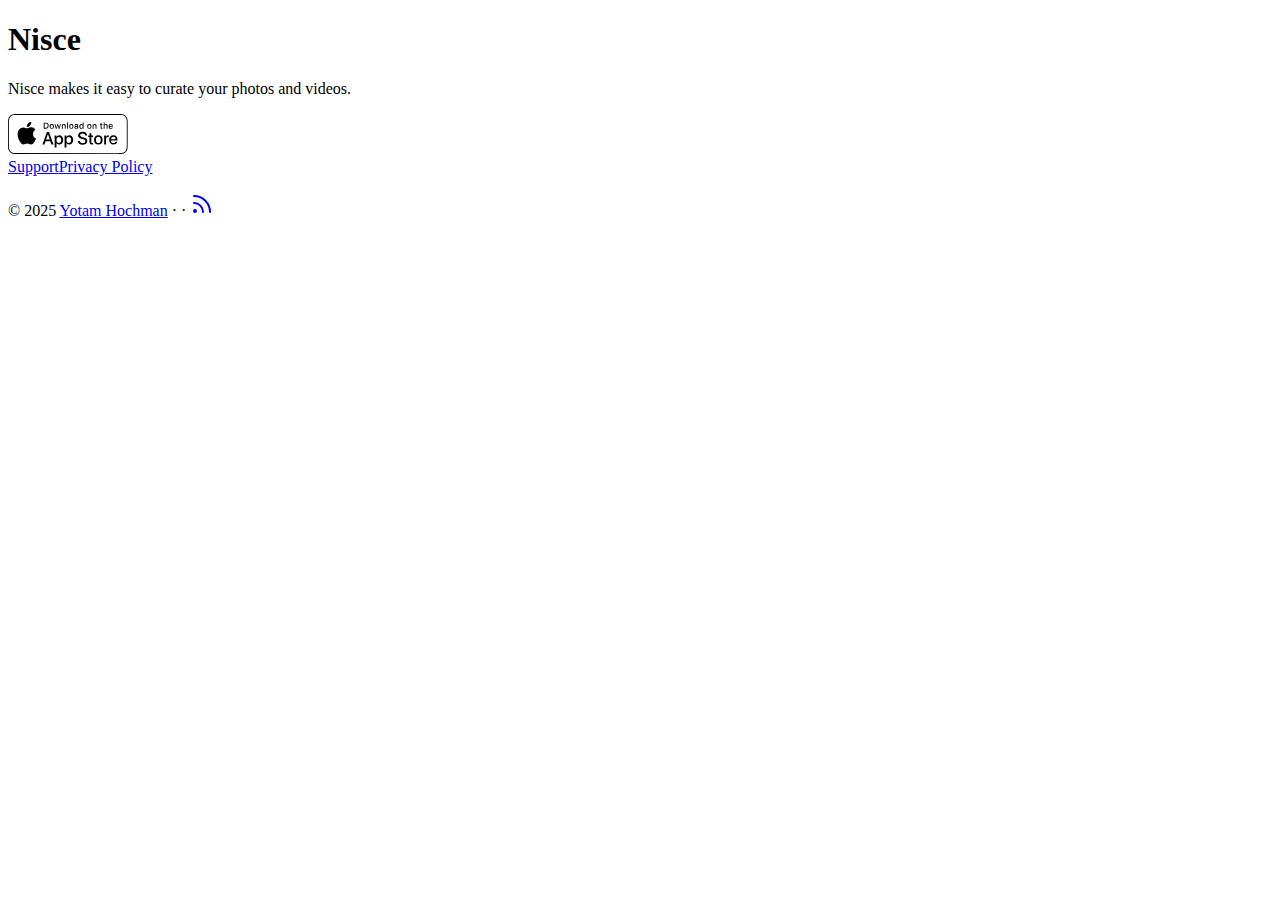
<file: nisce/public/index.html>
<!DOCTYPE html>
<html lang="en">
<head>
	<meta name="generator" content="Hugo 0.140.2"><meta charset="UTF-8">
<meta http-equiv="Content-Type" content="text/html; charset=utf-8">
<meta name="viewport" content="width=device-width, initial-scale=1.0">
<meta http-equiv="X-UA-Compatible" content="ie=edge"><meta name="robots" content="index, follow"><link rel="author" href="/nisce/public/humans.txt">
<link rel="apple-touch-icon" sizes="180x180" href="/nisce/public/apple-touch-icon.png"><link rel="icon" type="image/png" sizes="32x32" href="/nisce/public/favicon-32x32.png">
<link rel="icon" type="image/png" sizes="16x16" href="/nisce/public/favicon-16x16.png">
<link rel="manifest" href="/nisce/public/site.webmanifest">
<meta name="msapplication-TileImage" content="/nisce/public/mstile-144x144.png">
<meta name="author" content="Yotam Hochman">

  <meta itemprop="name" content="Nisce"><meta property="og:url" content="https://www.nisce.gallery/nisce/public/">
  <meta property="og:site_name" content="Nisce">
  <meta property="og:title" content="Nisce">
  <meta property="og:locale" content="en">
  <meta property="og:type" content="website">

  <meta name="twitter:card" content="summary">
  <meta name="twitter:title" content="Nisce">
<script type="application/ld+json">
{
    "@context" : "https://schema.org",
    "@type" : "WebSite",
    "name" : "Nisce",
    "description": "",
    "logo": "https://www.nisce.gallery/nisce/public/favicon.ico",
    "url" : "https://www.nisce.gallery/nisce/public/"
}
</script><title>Nisce</title>
<link rel="alternate" type="application/rss+xml" href="https://www.nisce.gallery/nisce/public/index.xml" title="Nisce" />
<link rel="stylesheet dns-prefetch preconnect preload prefetch" as="style" href="https://www.nisce.gallery/nisce/public/css/style.min.21879b37b93d2614a68ab726268c07e8a6cd2437d6d20e5dac6dc5786e78c93d.css" integrity="sha256-IYebN7k9JhSmircmJowH6KbNJDfW0g5drG3FeG54yT0=" crossorigin="anonymous">
	</head>
<body id="page">
	<div id="spotlight" class="animated fadeIn">
		<div id="home-center">
			<h1 id="home-title">Nisce</h1>
			<p id="home-subtitle">Nisce makes it easy to curate your photos and videos.</p>
			<div id="home-links">
				<a href="https://apps.apple.com/app/nisce/id6739634955" target="_blank" rel="noopener me" title="Appstore"><svg id="livetype" xmlns="http://www.w3.org/2000/svg" width="119.66407" height="40" viewBox="0 0 119.66407 40">
    <title>Download_on_the_App_Store_Badge_US-UK_RGB_wht_092917</title>
    <g>
      <g>
        <g>
          <path d="M110.13477,0H9.53468c-.3667,0-.729,0-1.09473.002-.30615.002-.60986.00781-.91895.0127A13.21476,13.21476,0,0,0,5.5171.19141a6.66509,6.66509,0,0,0-1.90088.627A6.43779,6.43779,0,0,0,1.99757,1.99707,6.25844,6.25844,0,0,0,.81935,3.61816a6.60119,6.60119,0,0,0-.625,1.90332,12.993,12.993,0,0,0-.1792,2.002C.00587,7.83008.00489,8.1377,0,8.44434V31.5586c.00489.3105.00587.6113.01515.9219a12.99232,12.99232,0,0,0,.1792,2.0019,6.58756,6.58756,0,0,0,.625,1.9043A6.20778,6.20778,0,0,0,1.99757,38.001a6.27445,6.27445,0,0,0,1.61865,1.1787,6.70082,6.70082,0,0,0,1.90088.6308,13.45514,13.45514,0,0,0,2.0039.1768c.30909.0068.6128.0107.91895.0107C8.80567,40,9.168,40,9.53468,40H110.13477c.3594,0,.7246,0,1.084-.002.3047,0,.6172-.0039.9219-.0107a13.279,13.279,0,0,0,2-.1768,6.80432,6.80432,0,0,0,1.9082-.6308,6.27742,6.27742,0,0,0,1.6172-1.1787,6.39482,6.39482,0,0,0,1.1816-1.6143,6.60413,6.60413,0,0,0,.6191-1.9043,13.50643,13.50643,0,0,0,.1856-2.0019c.0039-.3106.0039-.6114.0039-.9219.0078-.3633.0078-.7246.0078-1.0938V9.53613c0-.36621,0-.72949-.0078-1.09179,0-.30664,0-.61426-.0039-.9209a13.5071,13.5071,0,0,0-.1856-2.002,6.6177,6.6177,0,0,0-.6191-1.90332,6.46619,6.46619,0,0,0-2.7988-2.7998,6.76754,6.76754,0,0,0-1.9082-.627,13.04394,13.04394,0,0,0-2-.17676c-.3047-.00488-.6172-.01074-.9219-.01269-.3594-.002-.7246-.002-1.084-.002Z"/>
          <path d="M8.44483,39.125c-.30468,0-.602-.0039-.90429-.0107a12.68714,12.68714,0,0,1-1.86914-.1631,5.88381,5.88381,0,0,1-1.65674-.5479,5.40573,5.40573,0,0,1-1.397-1.0166,5.32082,5.32082,0,0,1-1.02051-1.3965,5.72186,5.72186,0,0,1-.543-1.6572,12.41351,12.41351,0,0,1-.1665-1.875c-.00634-.2109-.01464-.9131-.01464-.9131V8.44434S.88185,7.75293.8877,7.5498a12.37039,12.37039,0,0,1,.16553-1.87207,5.7555,5.7555,0,0,1,.54346-1.6621A5.37349,5.37349,0,0,1,2.61183,2.61768,5.56543,5.56543,0,0,1,4.01417,1.59521a5.82309,5.82309,0,0,1,1.65332-.54394A12.58589,12.58589,0,0,1,7.543.88721L8.44532.875H111.21387l.9131.0127a12.38493,12.38493,0,0,1,1.8584.16259,5.93833,5.93833,0,0,1,1.6709.54785,5.59374,5.59374,0,0,1,2.415,2.41993,5.76267,5.76267,0,0,1,.5352,1.64892,12.995,12.995,0,0,1,.1738,1.88721c.0029.2832.0029.5874.0029.89014.0079.375.0079.73193.0079,1.09179V30.4648c0,.3633,0,.7178-.0079,1.0752,0,.3252,0,.6231-.0039.9297a12.73126,12.73126,0,0,1-.1709,1.8535,5.739,5.739,0,0,1-.54,1.67,5.48029,5.48029,0,0,1-1.0156,1.3857,5.4129,5.4129,0,0,1-1.3994,1.0225,5.86168,5.86168,0,0,1-1.668.5498,12.54218,12.54218,0,0,1-1.8692.1631c-.2929.0068-.5996.0107-.8974.0107l-1.084.002Z" style="fill: #fff"/>
        </g>
        <g id="_Group_" data-name="&lt;Group&gt;">
          <g id="_Group_2" data-name="&lt;Group&gt;">
            <g id="_Group_3" data-name="&lt;Group&gt;">
              <path id="_Path_" data-name="&lt;Path&gt;" d="M24.99671,19.88935a5.14625,5.14625,0,0,1,2.45058-4.31771,5.26776,5.26776,0,0,0-4.15039-2.24376c-1.74624-.1833-3.43913,1.04492-4.329,1.04492-.90707,0-2.27713-1.02672-3.75247-.99637a5.52735,5.52735,0,0,0-4.65137,2.8367c-2.01111,3.482-.511,8.59939,1.41551,11.414.96388,1.37823,2.09037,2.91774,3.56438,2.86315,1.4424-.05983,1.98111-.91977,3.7222-.91977,1.72494,0,2.23035.91977,3.73427.88506,1.54777-.02512,2.52292-1.38435,3.453-2.77563a11.39931,11.39931,0,0,0,1.579-3.21589A4.97284,4.97284,0,0,1,24.99671,19.88935Z"/>
              <path id="_Path_2" data-name="&lt;Path&gt;" d="M22.15611,11.47681a5.06687,5.06687,0,0,0,1.159-3.62989,5.15524,5.15524,0,0,0-3.33555,1.72582,4.82131,4.82131,0,0,0-1.18934,3.4955A4.26259,4.26259,0,0,0,22.15611,11.47681Z"/>
            </g>
          </g>
          <g>
            <path d="M42.30178,27.13965h-4.7334l-1.13672,3.35645H34.42678l4.4834-12.418h2.083l4.4834,12.418H43.43752Zm-4.24316-1.54883h3.752L39.961,20.14355H39.9092Z"/>
            <path d="M55.1592,25.96973c0,2.81348-1.50586,4.62109-3.77832,4.62109a3.0693,3.0693,0,0,1-2.84863-1.584h-.043v4.48438h-1.8584V21.44238h1.79883v1.50586h.03418a3.21162,3.21162,0,0,1,2.88281-1.60059C53.64455,21.34766,55.1592,23.16406,55.1592,25.96973Zm-1.91016,0c0-1.833-.94727-3.03809-2.39258-3.03809-1.41992,0-2.375,1.23047-2.375,3.03809,0,1.82422.95508,3.0459,2.375,3.0459C52.30178,29.01563,53.249,27.81934,53.249,25.96973Z"/>
            <path d="M65.12453,25.96973c0,2.81348-1.50635,4.62109-3.77881,4.62109a3.0693,3.0693,0,0,1-2.84863-1.584h-.043v4.48438h-1.8584V21.44238h1.79883v1.50586h.03418a3.21162,3.21162,0,0,1,2.88281-1.60059C63.6094,21.34766,65.12453,23.16406,65.12453,25.96973Zm-1.91064,0c0-1.833-.94727-3.03809-2.39258-3.03809-1.41992,0-2.375,1.23047-2.375,3.03809,0,1.82422.95508,3.0459,2.375,3.0459C62.26662,29.01563,63.21389,27.81934,63.21389,25.96973Z"/>
            <path d="M71.70949,27.03613c.1377,1.23145,1.334,2.04,2.96875,2.04,1.56641,0,2.69336-.80859,2.69336-1.91895,0-.96387-.67969-1.541-2.28906-1.93652l-1.60937-.3877c-2.28027-.55078-3.33887-1.61719-3.33887-3.34766,0-2.14258,1.86719-3.61426,4.51758-3.61426,2.625,0,4.42383,1.47168,4.48438,3.61426h-1.876c-.1123-1.23926-1.13672-1.9873-2.63379-1.9873s-2.52148.75684-2.52148,1.8584c0,.87793.6543,1.39453,2.25488,1.79l1.36816.33594c2.54785.60254,3.60547,1.626,3.60547,3.44238,0,2.32324-1.84961,3.77832-4.793,3.77832-2.75391,0-4.61328-1.4209-4.7334-3.667Z"/>
            <path d="M83.34621,19.2998v2.14258h1.72168v1.47168H83.34621v4.99121c0,.77539.34473,1.13672,1.10156,1.13672a5.80752,5.80752,0,0,0,.61133-.043v1.46289a5.10351,5.10351,0,0,1-1.03223.08594c-1.833,0-2.54785-.68848-2.54785-2.44434V22.91406H80.16262V21.44238H81.479V19.2998Z"/>
            <path d="M86.064,25.96973c0-2.84863,1.67773-4.63867,4.29395-4.63867,2.625,0,4.29492,1.79,4.29492,4.63867,0,2.85645-1.66113,4.63867-4.29492,4.63867C87.72512,30.6084,86.064,28.82617,86.064,25.96973Zm6.69531,0c0-1.9541-.89551-3.10742-2.40137-3.10742s-2.40137,1.16211-2.40137,3.10742c0,1.96191.89551,3.10645,2.40137,3.10645S92.7593,27.93164,92.7593,25.96973Z"/>
            <path d="M96.18508,21.44238h1.77246v1.541h.043a2.1594,2.1594,0,0,1,2.17773-1.63574,2.86616,2.86616,0,0,1,.63672.06934v1.73828a2.59794,2.59794,0,0,0-.835-.1123,1.87264,1.87264,0,0,0-1.93652,2.083v5.37012h-1.8584Z"/>
            <path d="M109.38332,27.83691c-.25,1.64355-1.85059,2.77148-3.89844,2.77148-2.63379,0-4.26855-1.76465-4.26855-4.5957,0-2.83984,1.64355-4.68164,4.19043-4.68164,2.50488,0,4.08008,1.7207,4.08008,4.46582v.63672h-6.39453v.1123a2.358,2.358,0,0,0,2.43555,2.56445,2.04834,2.04834,0,0,0,2.09082-1.27344Zm-6.28223-2.70215h4.52637a2.1773,2.1773,0,0,0-2.2207-2.29785A2.292,2.292,0,0,0,103.10109,25.13477Z"/>
          </g>
        </g>
      </g>
      <g id="_Group_4" data-name="&lt;Group&gt;">
        <g>
          <path d="M37.82619,8.731a2.63964,2.63964,0,0,1,2.80762,2.96484c0,1.90625-1.03027,3.002-2.80762,3.002H35.67092V8.731Zm-1.22852,5.123h1.125a1.87588,1.87588,0,0,0,1.96777-2.146,1.881,1.881,0,0,0-1.96777-2.13379h-1.125Z"/>
          <path d="M41.68068,12.44434a2.13323,2.13323,0,1,1,4.24707,0,2.13358,2.13358,0,1,1-4.24707,0Zm3.333,0c0-.97607-.43848-1.54687-1.208-1.54687-.77246,0-1.207.5708-1.207,1.54688,0,.98389.43457,1.55029,1.207,1.55029C44.57522,13.99463,45.01369,13.42432,45.01369,12.44434Z"/>
          <path d="M51.57326,14.69775h-.92187l-.93066-3.31641h-.07031l-.92676,3.31641h-.91309l-1.24121-4.50293h.90137l.80664,3.436h.06641l.92578-3.436h.85254l.92578,3.436h.07031l.80273-3.436h.88867Z"/>
          <path d="M53.85354,10.19482H54.709v.71533h.06641a1.348,1.348,0,0,1,1.34375-.80225,1.46456,1.46456,0,0,1,1.55859,1.6748v2.915h-.88867V12.00586c0-.72363-.31445-1.0835-.97168-1.0835a1.03294,1.03294,0,0,0-1.0752,1.14111v2.63428h-.88867Z"/>
          <path d="M59.09377,8.437h.88867v6.26074h-.88867Z"/>
          <path d="M61.21779,12.44434a2.13346,2.13346,0,1,1,4.24756,0,2.1338,2.1338,0,1,1-4.24756,0Zm3.333,0c0-.97607-.43848-1.54687-1.208-1.54687-.77246,0-1.207.5708-1.207,1.54688,0,.98389.43457,1.55029,1.207,1.55029C64.11232,13.99463,64.5508,13.42432,64.5508,12.44434Z"/>
          <path d="M66.4009,13.42432c0-.81055.60352-1.27783,1.6748-1.34424l1.21973-.07031v-.38867c0-.47559-.31445-.74414-.92187-.74414-.49609,0-.83984.18213-.93848.50049h-.86035c.09082-.77344.81836-1.26953,1.83984-1.26953,1.12891,0,1.76563.562,1.76563,1.51318v3.07666h-.85547v-.63281h-.07031a1.515,1.515,0,0,1-1.35254.707A1.36026,1.36026,0,0,1,66.4009,13.42432Zm2.89453-.38477v-.37646l-1.09961.07031c-.62012.0415-.90137.25244-.90137.64941,0,.40527.35156.64111.835.64111A1.0615,1.0615,0,0,0,69.29543,13.03955Z"/>
          <path d="M71.34816,12.44434c0-1.42285.73145-2.32422,1.86914-2.32422a1.484,1.484,0,0,1,1.38086.79h.06641V8.437h.88867v6.26074h-.85156v-.71143h-.07031a1.56284,1.56284,0,0,1-1.41406.78564C72.0718,14.772,71.34816,13.87061,71.34816,12.44434Zm.918,0c0,.95508.4502,1.52979,1.20313,1.52979.749,0,1.21191-.583,1.21191-1.52588,0-.93848-.46777-1.52979-1.21191-1.52979C72.72121,10.91846,72.26613,11.49707,72.26613,12.44434Z"/>
          <path d="M79.23,12.44434a2.13323,2.13323,0,1,1,4.24707,0,2.13358,2.13358,0,1,1-4.24707,0Zm3.333,0c0-.97607-.43848-1.54687-1.208-1.54687-.77246,0-1.207.5708-1.207,1.54688,0,.98389.43457,1.55029,1.207,1.55029C82.12453,13.99463,82.563,13.42432,82.563,12.44434Z"/>
          <path d="M84.66945,10.19482h.85547v.71533h.06641a1.348,1.348,0,0,1,1.34375-.80225,1.46456,1.46456,0,0,1,1.55859,1.6748v2.915H87.605V12.00586c0-.72363-.31445-1.0835-.97168-1.0835a1.03294,1.03294,0,0,0-1.0752,1.14111v2.63428h-.88867Z"/>
          <path d="M93.51516,9.07373v1.1416h.97559v.74854h-.97559V13.2793c0,.47168.19434.67822.63672.67822a2.96657,2.96657,0,0,0,.33887-.02051v.74023a2.9155,2.9155,0,0,1-.4834.04541c-.98828,0-1.38184-.34766-1.38184-1.21582v-2.543h-.71484v-.74854h.71484V9.07373Z"/>
          <path d="M95.70461,8.437h.88086v2.48145h.07031a1.3856,1.3856,0,0,1,1.373-.80664,1.48339,1.48339,0,0,1,1.55078,1.67871v2.90723H98.69v-2.688c0-.71924-.335-1.0835-.96289-1.0835a1.05194,1.05194,0,0,0-1.13379,1.1416v2.62988h-.88867Z"/>
          <path d="M104.76125,13.48193a1.828,1.828,0,0,1-1.95117,1.30273A2.04531,2.04531,0,0,1,100.73,12.46045a2.07685,2.07685,0,0,1,2.07617-2.35254c1.25293,0,2.00879.856,2.00879,2.27V12.688h-3.17969v.0498a1.1902,1.1902,0,0,0,1.19922,1.29,1.07934,1.07934,0,0,0,1.07129-.5459Zm-3.126-1.45117h2.27441a1.08647,1.08647,0,0,0-1.1084-1.1665A1.15162,1.15162,0,0,0,101.63527,12.03076Z"/>
        </g>
      </g>
    </g>
  </svg></a>
			</div>
			<nav id="home-nav" class="site-nav">
				<a href="https://www.nisce.gallery/nisce/public/support/">Support</a><a href="https://www.nisce.gallery/nisce/public/privacy-policy/">Privacy Policy</a>
			</nav>
		</div>
		<div id="home-footer"><p>
	&copy; 2025 <a href="https://www.nisce.gallery/nisce/public/">Yotam Hochman</a> &#183; 
	&#183; <a href="https://www.nisce.gallery/nisce/public/index.xml" target="_blank" title="rss"><svg xmlns="http://www.w3.org/2000/svg" width="24" height="24" viewBox="0 0 24 24" fill="none" stroke="currentColor"
   stroke-width="2" stroke-linecap="round" stroke-linejoin="round" class="feather feather-rss">
   <path d="M4 11a9 9 0 0 1 9 9"></path>
   <path d="M4 4a16 16 0 0 1 16 16"></path>
   <circle cx="5" cy="19" r="1"></circle>
</svg></a></p></div>
	</div>
<script async src="https://www.nisce.gallery/nisce/public/js/bundle.min.c7c384e4d29d192bbac6811ae4660bb01767194a5bea56baca77e8260f93ea16.js" integrity="sha256-x8OE5NKdGSu6xoEa5GYLsBdnGUpb6la6ynfoJg+T6hY=" crossorigin="anonymous"></script>
</body>

</html>
</file>
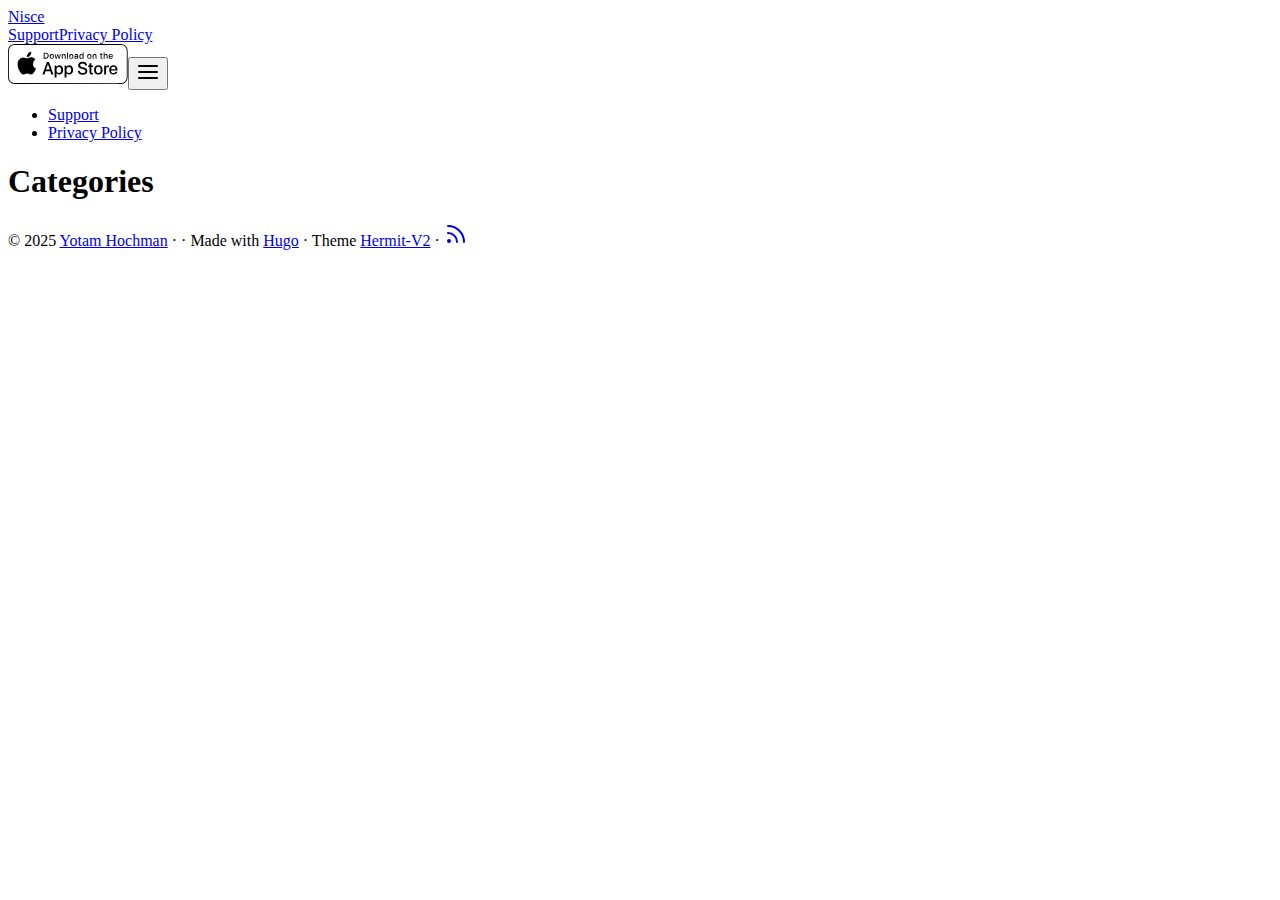
<file: nisce/public/categories/index.html>
<!DOCTYPE html>
<html lang="en">
<head><meta charset="UTF-8">
<meta http-equiv="Content-Type" content="text/html; charset=utf-8">
<meta name="viewport" content="width=device-width, initial-scale=1.0">
<meta http-equiv="X-UA-Compatible" content="ie=edge"><meta name="robots" content="index, follow"><link rel="author" href="/nisce/public/humans.txt">
<link rel="apple-touch-icon" sizes="180x180" href="/nisce/public/apple-touch-icon.png"><link rel="icon" type="image/png" sizes="32x32" href="/nisce/public/favicon-32x32.png">
<link rel="icon" type="image/png" sizes="16x16" href="/nisce/public/favicon-16x16.png">
<link rel="manifest" href="/nisce/public/site.webmanifest">
<meta name="msapplication-TileImage" content="/nisce/public/mstile-144x144.png">
<meta name="author" content="Yotam Hochman">

  <meta itemprop="name" content="Categories"><meta property="og:url" content="https://www.nisce.gallery/nisce/public/categories/">
  <meta property="og:site_name" content="Nisce">
  <meta property="og:title" content="Categories">
  <meta property="og:locale" content="en">
  <meta property="og:type" content="website">

  <meta name="twitter:card" content="summary">
  <meta name="twitter:title" content="Categories">
<title>Categories</title>
<link rel="alternate" type="application/rss+xml" href="https://www.nisce.gallery/nisce/public/categories/index.xml" title="Categories" />
<link rel="stylesheet dns-prefetch preconnect preload prefetch" as="style" href="https://www.nisce.gallery/nisce/public/css/style.min.21879b37b93d2614a68ab726268c07e8a6cd2437d6d20e5dac6dc5786e78c93d.css" integrity="sha256-IYebN7k9JhSmircmJowH6KbNJDfW0g5drG3FeG54yT0=" crossorigin="anonymous"></head>
<body id="page">
	<header id="site-header">
		<div class="hdr-wrapper section-inner">
			<div class="hdr-left">
				<div class="site-branding">
					<a href="https://www.nisce.gallery/nisce/public/">Nisce</a>
				</div>
				<nav class="site-nav hide-in-mobile"><a href="https://www.nisce.gallery/nisce/public/support/">Support</a><a href="https://www.nisce.gallery/nisce/public/privacy-policy/">Privacy Policy</a></nav>
			</div>
			<div class="hdr-right hdr-icons">
				<span class="hdr-links hide-in-mobile"><a href="https://apps.apple.com/app/nisce/id6739634955" target="_blank" rel="noopener me" title="Appstore"><svg id="livetype" xmlns="http://www.w3.org/2000/svg" width="119.66407" height="40" viewBox="0 0 119.66407 40">
    <title>Download_on_the_App_Store_Badge_US-UK_RGB_wht_092917</title>
    <g>
      <g>
        <g>
          <path d="M110.13477,0H9.53468c-.3667,0-.729,0-1.09473.002-.30615.002-.60986.00781-.91895.0127A13.21476,13.21476,0,0,0,5.5171.19141a6.66509,6.66509,0,0,0-1.90088.627A6.43779,6.43779,0,0,0,1.99757,1.99707,6.25844,6.25844,0,0,0,.81935,3.61816a6.60119,6.60119,0,0,0-.625,1.90332,12.993,12.993,0,0,0-.1792,2.002C.00587,7.83008.00489,8.1377,0,8.44434V31.5586c.00489.3105.00587.6113.01515.9219a12.99232,12.99232,0,0,0,.1792,2.0019,6.58756,6.58756,0,0,0,.625,1.9043A6.20778,6.20778,0,0,0,1.99757,38.001a6.27445,6.27445,0,0,0,1.61865,1.1787,6.70082,6.70082,0,0,0,1.90088.6308,13.45514,13.45514,0,0,0,2.0039.1768c.30909.0068.6128.0107.91895.0107C8.80567,40,9.168,40,9.53468,40H110.13477c.3594,0,.7246,0,1.084-.002.3047,0,.6172-.0039.9219-.0107a13.279,13.279,0,0,0,2-.1768,6.80432,6.80432,0,0,0,1.9082-.6308,6.27742,6.27742,0,0,0,1.6172-1.1787,6.39482,6.39482,0,0,0,1.1816-1.6143,6.60413,6.60413,0,0,0,.6191-1.9043,13.50643,13.50643,0,0,0,.1856-2.0019c.0039-.3106.0039-.6114.0039-.9219.0078-.3633.0078-.7246.0078-1.0938V9.53613c0-.36621,0-.72949-.0078-1.09179,0-.30664,0-.61426-.0039-.9209a13.5071,13.5071,0,0,0-.1856-2.002,6.6177,6.6177,0,0,0-.6191-1.90332,6.46619,6.46619,0,0,0-2.7988-2.7998,6.76754,6.76754,0,0,0-1.9082-.627,13.04394,13.04394,0,0,0-2-.17676c-.3047-.00488-.6172-.01074-.9219-.01269-.3594-.002-.7246-.002-1.084-.002Z"/>
          <path d="M8.44483,39.125c-.30468,0-.602-.0039-.90429-.0107a12.68714,12.68714,0,0,1-1.86914-.1631,5.88381,5.88381,0,0,1-1.65674-.5479,5.40573,5.40573,0,0,1-1.397-1.0166,5.32082,5.32082,0,0,1-1.02051-1.3965,5.72186,5.72186,0,0,1-.543-1.6572,12.41351,12.41351,0,0,1-.1665-1.875c-.00634-.2109-.01464-.9131-.01464-.9131V8.44434S.88185,7.75293.8877,7.5498a12.37039,12.37039,0,0,1,.16553-1.87207,5.7555,5.7555,0,0,1,.54346-1.6621A5.37349,5.37349,0,0,1,2.61183,2.61768,5.56543,5.56543,0,0,1,4.01417,1.59521a5.82309,5.82309,0,0,1,1.65332-.54394A12.58589,12.58589,0,0,1,7.543.88721L8.44532.875H111.21387l.9131.0127a12.38493,12.38493,0,0,1,1.8584.16259,5.93833,5.93833,0,0,1,1.6709.54785,5.59374,5.59374,0,0,1,2.415,2.41993,5.76267,5.76267,0,0,1,.5352,1.64892,12.995,12.995,0,0,1,.1738,1.88721c.0029.2832.0029.5874.0029.89014.0079.375.0079.73193.0079,1.09179V30.4648c0,.3633,0,.7178-.0079,1.0752,0,.3252,0,.6231-.0039.9297a12.73126,12.73126,0,0,1-.1709,1.8535,5.739,5.739,0,0,1-.54,1.67,5.48029,5.48029,0,0,1-1.0156,1.3857,5.4129,5.4129,0,0,1-1.3994,1.0225,5.86168,5.86168,0,0,1-1.668.5498,12.54218,12.54218,0,0,1-1.8692.1631c-.2929.0068-.5996.0107-.8974.0107l-1.084.002Z" style="fill: #fff"/>
        </g>
        <g id="_Group_" data-name="&lt;Group&gt;">
          <g id="_Group_2" data-name="&lt;Group&gt;">
            <g id="_Group_3" data-name="&lt;Group&gt;">
              <path id="_Path_" data-name="&lt;Path&gt;" d="M24.99671,19.88935a5.14625,5.14625,0,0,1,2.45058-4.31771,5.26776,5.26776,0,0,0-4.15039-2.24376c-1.74624-.1833-3.43913,1.04492-4.329,1.04492-.90707,0-2.27713-1.02672-3.75247-.99637a5.52735,5.52735,0,0,0-4.65137,2.8367c-2.01111,3.482-.511,8.59939,1.41551,11.414.96388,1.37823,2.09037,2.91774,3.56438,2.86315,1.4424-.05983,1.98111-.91977,3.7222-.91977,1.72494,0,2.23035.91977,3.73427.88506,1.54777-.02512,2.52292-1.38435,3.453-2.77563a11.39931,11.39931,0,0,0,1.579-3.21589A4.97284,4.97284,0,0,1,24.99671,19.88935Z"/>
              <path id="_Path_2" data-name="&lt;Path&gt;" d="M22.15611,11.47681a5.06687,5.06687,0,0,0,1.159-3.62989,5.15524,5.15524,0,0,0-3.33555,1.72582,4.82131,4.82131,0,0,0-1.18934,3.4955A4.26259,4.26259,0,0,0,22.15611,11.47681Z"/>
            </g>
          </g>
          <g>
            <path d="M42.30178,27.13965h-4.7334l-1.13672,3.35645H34.42678l4.4834-12.418h2.083l4.4834,12.418H43.43752Zm-4.24316-1.54883h3.752L39.961,20.14355H39.9092Z"/>
            <path d="M55.1592,25.96973c0,2.81348-1.50586,4.62109-3.77832,4.62109a3.0693,3.0693,0,0,1-2.84863-1.584h-.043v4.48438h-1.8584V21.44238h1.79883v1.50586h.03418a3.21162,3.21162,0,0,1,2.88281-1.60059C53.64455,21.34766,55.1592,23.16406,55.1592,25.96973Zm-1.91016,0c0-1.833-.94727-3.03809-2.39258-3.03809-1.41992,0-2.375,1.23047-2.375,3.03809,0,1.82422.95508,3.0459,2.375,3.0459C52.30178,29.01563,53.249,27.81934,53.249,25.96973Z"/>
            <path d="M65.12453,25.96973c0,2.81348-1.50635,4.62109-3.77881,4.62109a3.0693,3.0693,0,0,1-2.84863-1.584h-.043v4.48438h-1.8584V21.44238h1.79883v1.50586h.03418a3.21162,3.21162,0,0,1,2.88281-1.60059C63.6094,21.34766,65.12453,23.16406,65.12453,25.96973Zm-1.91064,0c0-1.833-.94727-3.03809-2.39258-3.03809-1.41992,0-2.375,1.23047-2.375,3.03809,0,1.82422.95508,3.0459,2.375,3.0459C62.26662,29.01563,63.21389,27.81934,63.21389,25.96973Z"/>
            <path d="M71.70949,27.03613c.1377,1.23145,1.334,2.04,2.96875,2.04,1.56641,0,2.69336-.80859,2.69336-1.91895,0-.96387-.67969-1.541-2.28906-1.93652l-1.60937-.3877c-2.28027-.55078-3.33887-1.61719-3.33887-3.34766,0-2.14258,1.86719-3.61426,4.51758-3.61426,2.625,0,4.42383,1.47168,4.48438,3.61426h-1.876c-.1123-1.23926-1.13672-1.9873-2.63379-1.9873s-2.52148.75684-2.52148,1.8584c0,.87793.6543,1.39453,2.25488,1.79l1.36816.33594c2.54785.60254,3.60547,1.626,3.60547,3.44238,0,2.32324-1.84961,3.77832-4.793,3.77832-2.75391,0-4.61328-1.4209-4.7334-3.667Z"/>
            <path d="M83.34621,19.2998v2.14258h1.72168v1.47168H83.34621v4.99121c0,.77539.34473,1.13672,1.10156,1.13672a5.80752,5.80752,0,0,0,.61133-.043v1.46289a5.10351,5.10351,0,0,1-1.03223.08594c-1.833,0-2.54785-.68848-2.54785-2.44434V22.91406H80.16262V21.44238H81.479V19.2998Z"/>
            <path d="M86.064,25.96973c0-2.84863,1.67773-4.63867,4.29395-4.63867,2.625,0,4.29492,1.79,4.29492,4.63867,0,2.85645-1.66113,4.63867-4.29492,4.63867C87.72512,30.6084,86.064,28.82617,86.064,25.96973Zm6.69531,0c0-1.9541-.89551-3.10742-2.40137-3.10742s-2.40137,1.16211-2.40137,3.10742c0,1.96191.89551,3.10645,2.40137,3.10645S92.7593,27.93164,92.7593,25.96973Z"/>
            <path d="M96.18508,21.44238h1.77246v1.541h.043a2.1594,2.1594,0,0,1,2.17773-1.63574,2.86616,2.86616,0,0,1,.63672.06934v1.73828a2.59794,2.59794,0,0,0-.835-.1123,1.87264,1.87264,0,0,0-1.93652,2.083v5.37012h-1.8584Z"/>
            <path d="M109.38332,27.83691c-.25,1.64355-1.85059,2.77148-3.89844,2.77148-2.63379,0-4.26855-1.76465-4.26855-4.5957,0-2.83984,1.64355-4.68164,4.19043-4.68164,2.50488,0,4.08008,1.7207,4.08008,4.46582v.63672h-6.39453v.1123a2.358,2.358,0,0,0,2.43555,2.56445,2.04834,2.04834,0,0,0,2.09082-1.27344Zm-6.28223-2.70215h4.52637a2.1773,2.1773,0,0,0-2.2207-2.29785A2.292,2.292,0,0,0,103.10109,25.13477Z"/>
          </g>
        </g>
      </g>
      <g id="_Group_4" data-name="&lt;Group&gt;">
        <g>
          <path d="M37.82619,8.731a2.63964,2.63964,0,0,1,2.80762,2.96484c0,1.90625-1.03027,3.002-2.80762,3.002H35.67092V8.731Zm-1.22852,5.123h1.125a1.87588,1.87588,0,0,0,1.96777-2.146,1.881,1.881,0,0,0-1.96777-2.13379h-1.125Z"/>
          <path d="M41.68068,12.44434a2.13323,2.13323,0,1,1,4.24707,0,2.13358,2.13358,0,1,1-4.24707,0Zm3.333,0c0-.97607-.43848-1.54687-1.208-1.54687-.77246,0-1.207.5708-1.207,1.54688,0,.98389.43457,1.55029,1.207,1.55029C44.57522,13.99463,45.01369,13.42432,45.01369,12.44434Z"/>
          <path d="M51.57326,14.69775h-.92187l-.93066-3.31641h-.07031l-.92676,3.31641h-.91309l-1.24121-4.50293h.90137l.80664,3.436h.06641l.92578-3.436h.85254l.92578,3.436h.07031l.80273-3.436h.88867Z"/>
          <path d="M53.85354,10.19482H54.709v.71533h.06641a1.348,1.348,0,0,1,1.34375-.80225,1.46456,1.46456,0,0,1,1.55859,1.6748v2.915h-.88867V12.00586c0-.72363-.31445-1.0835-.97168-1.0835a1.03294,1.03294,0,0,0-1.0752,1.14111v2.63428h-.88867Z"/>
          <path d="M59.09377,8.437h.88867v6.26074h-.88867Z"/>
          <path d="M61.21779,12.44434a2.13346,2.13346,0,1,1,4.24756,0,2.1338,2.1338,0,1,1-4.24756,0Zm3.333,0c0-.97607-.43848-1.54687-1.208-1.54687-.77246,0-1.207.5708-1.207,1.54688,0,.98389.43457,1.55029,1.207,1.55029C64.11232,13.99463,64.5508,13.42432,64.5508,12.44434Z"/>
          <path d="M66.4009,13.42432c0-.81055.60352-1.27783,1.6748-1.34424l1.21973-.07031v-.38867c0-.47559-.31445-.74414-.92187-.74414-.49609,0-.83984.18213-.93848.50049h-.86035c.09082-.77344.81836-1.26953,1.83984-1.26953,1.12891,0,1.76563.562,1.76563,1.51318v3.07666h-.85547v-.63281h-.07031a1.515,1.515,0,0,1-1.35254.707A1.36026,1.36026,0,0,1,66.4009,13.42432Zm2.89453-.38477v-.37646l-1.09961.07031c-.62012.0415-.90137.25244-.90137.64941,0,.40527.35156.64111.835.64111A1.0615,1.0615,0,0,0,69.29543,13.03955Z"/>
          <path d="M71.34816,12.44434c0-1.42285.73145-2.32422,1.86914-2.32422a1.484,1.484,0,0,1,1.38086.79h.06641V8.437h.88867v6.26074h-.85156v-.71143h-.07031a1.56284,1.56284,0,0,1-1.41406.78564C72.0718,14.772,71.34816,13.87061,71.34816,12.44434Zm.918,0c0,.95508.4502,1.52979,1.20313,1.52979.749,0,1.21191-.583,1.21191-1.52588,0-.93848-.46777-1.52979-1.21191-1.52979C72.72121,10.91846,72.26613,11.49707,72.26613,12.44434Z"/>
          <path d="M79.23,12.44434a2.13323,2.13323,0,1,1,4.24707,0,2.13358,2.13358,0,1,1-4.24707,0Zm3.333,0c0-.97607-.43848-1.54687-1.208-1.54687-.77246,0-1.207.5708-1.207,1.54688,0,.98389.43457,1.55029,1.207,1.55029C82.12453,13.99463,82.563,13.42432,82.563,12.44434Z"/>
          <path d="M84.66945,10.19482h.85547v.71533h.06641a1.348,1.348,0,0,1,1.34375-.80225,1.46456,1.46456,0,0,1,1.55859,1.6748v2.915H87.605V12.00586c0-.72363-.31445-1.0835-.97168-1.0835a1.03294,1.03294,0,0,0-1.0752,1.14111v2.63428h-.88867Z"/>
          <path d="M93.51516,9.07373v1.1416h.97559v.74854h-.97559V13.2793c0,.47168.19434.67822.63672.67822a2.96657,2.96657,0,0,0,.33887-.02051v.74023a2.9155,2.9155,0,0,1-.4834.04541c-.98828,0-1.38184-.34766-1.38184-1.21582v-2.543h-.71484v-.74854h.71484V9.07373Z"/>
          <path d="M95.70461,8.437h.88086v2.48145h.07031a1.3856,1.3856,0,0,1,1.373-.80664,1.48339,1.48339,0,0,1,1.55078,1.67871v2.90723H98.69v-2.688c0-.71924-.335-1.0835-.96289-1.0835a1.05194,1.05194,0,0,0-1.13379,1.1416v2.62988h-.88867Z"/>
          <path d="M104.76125,13.48193a1.828,1.828,0,0,1-1.95117,1.30273A2.04531,2.04531,0,0,1,100.73,12.46045a2.07685,2.07685,0,0,1,2.07617-2.35254c1.25293,0,2.00879.856,2.00879,2.27V12.688h-3.17969v.0498a1.1902,1.1902,0,0,0,1.19922,1.29,1.07934,1.07934,0,0,0,1.07129-.5459Zm-3.126-1.45117h2.27441a1.08647,1.08647,0,0,0-1.1084-1.1665A1.15162,1.15162,0,0,0,101.63527,12.03076Z"/>
        </g>
      </g>
    </g>
  </svg></a></span><button id="menu-btn" class="hdr-btn" title=""><svg xmlns="http://www.w3.org/2000/svg" width="24" height="24" viewBox="0 0 24 24" fill="none" stroke="currentColor"
      stroke-width="2" stroke-linecap="round" stroke-linejoin="round" class="feather feather-menu">
      <line x1="3" y1="12" x2="21" y2="12"></line>
      <line x1="3" y1="6" x2="21" y2="6"></line>
      <line x1="3" y1="18" x2="21" y2="18"></line>
   </svg></button>
			</div>
		</div>
	</header>
	<div id="mobile-menu" class="animated fast">
		<ul>
			<li><a href="https://www.nisce.gallery/nisce/public/support/">Support</a></li>
			<li><a href="https://www.nisce.gallery/nisce/public/privacy-policy/">Privacy Policy</a></li>
		</ul>
	</div>


	<main class="site-main section-inner thin animated fadeIn faster">
		<h1>Categories</h1>
	</main>

<footer id="site-footer" class="section-inner thin animated fadeIn faster">
	<p>
		&copy; 2025 <a href="https://www.nisce.gallery/nisce/public/">Yotam Hochman</a>
		&#183; &#183; Made with <a href="https://gohugo.io/" target="_blank" rel="noopener">Hugo</a>
			&#183; Theme <a href="https://github.com/1bl4z3r/hermit-V2" target="_blank" rel="noopener">Hermit-V2</a>
		&#183; <a href="https://www.nisce.gallery/nisce/public/posts/index.xml" target="_blank" title="rss"><svg xmlns="http://www.w3.org/2000/svg" width="24" height="24" viewBox="0 0 24 24" fill="none" stroke="currentColor"
   stroke-width="2" stroke-linecap="round" stroke-linejoin="round" class="feather feather-rss">
   <path d="M4 11a9 9 0 0 1 9 9"></path>
   <path d="M4 4a16 16 0 0 1 16 16"></path>
   <circle cx="5" cy="19" r="1"></circle>
</svg></a></p>

</footer>
<script async src="https://www.nisce.gallery/nisce/public/js/bundle.min.c7c384e4d29d192bbac6811ae4660bb01767194a5bea56baca77e8260f93ea16.js" integrity="sha256-x8OE5NKdGSu6xoEa5GYLsBdnGUpb6la6ynfoJg+T6hY=" crossorigin="anonymous"></script>
</body>

</html>
</file>
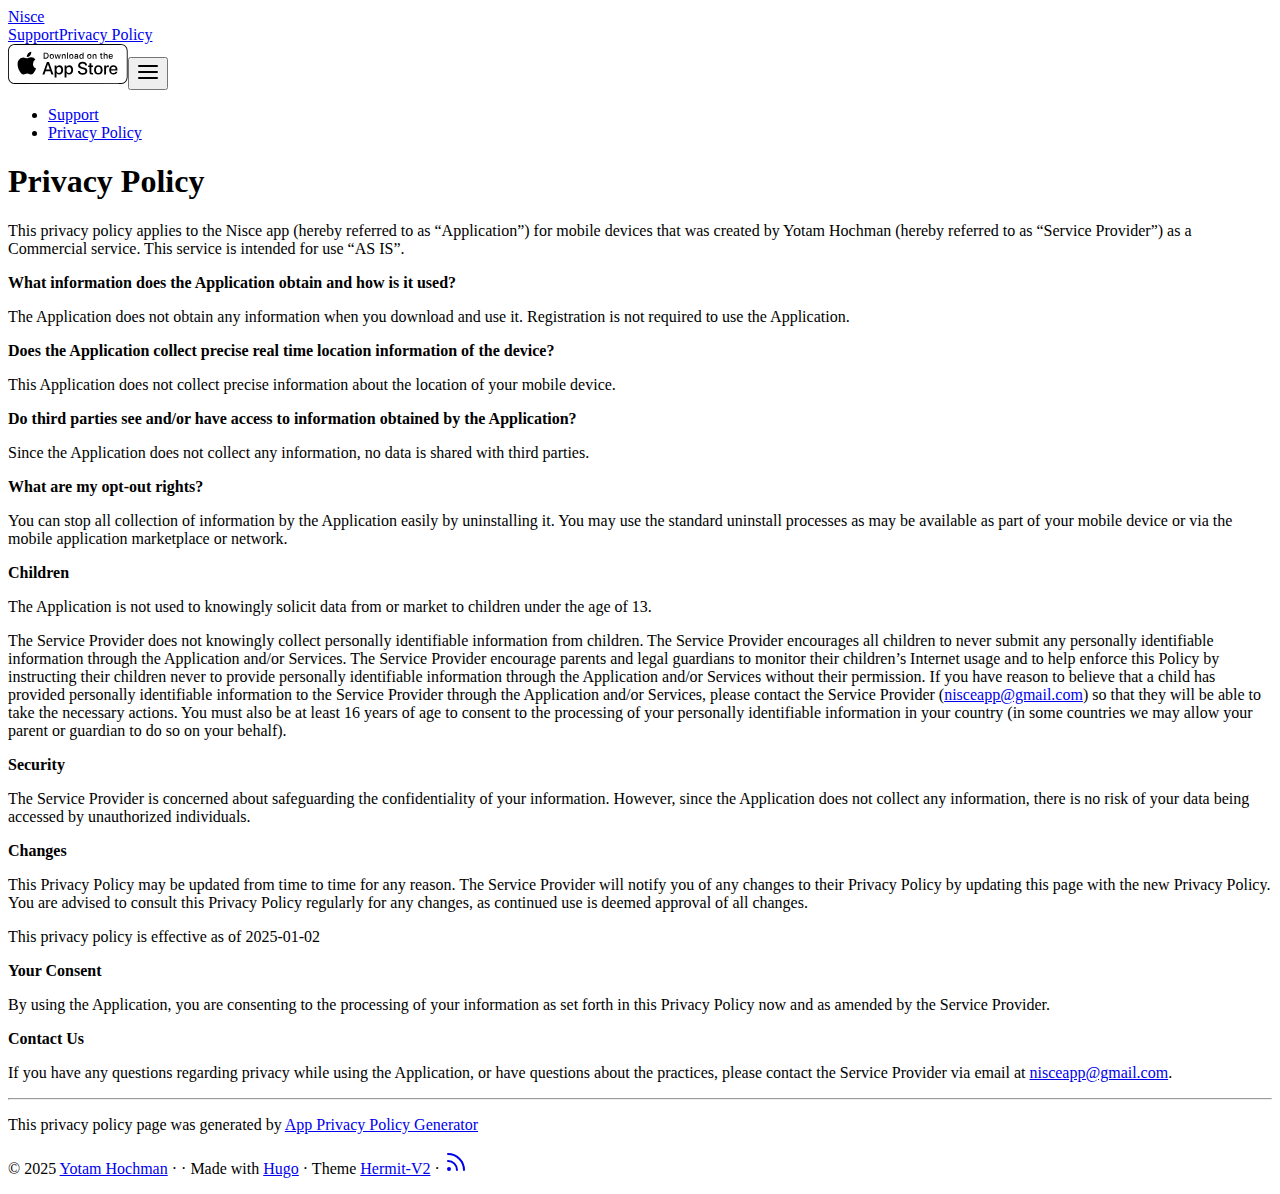
<file: nisce/public/privacy-policy/index.html>
<!DOCTYPE html>
<html lang="en">
<head><meta charset="UTF-8">
<meta http-equiv="Content-Type" content="text/html; charset=utf-8">
<meta name="viewport" content="width=device-width, initial-scale=1.0">
<meta http-equiv="X-UA-Compatible" content="ie=edge"><meta name="robots" content="index, follow"><link rel="author" href="/nisce/public/humans.txt">
<link rel="apple-touch-icon" sizes="180x180" href="/nisce/public/apple-touch-icon.png"><link rel="icon" type="image/png" sizes="32x32" href="/nisce/public/favicon-32x32.png">
<link rel="icon" type="image/png" sizes="16x16" href="/nisce/public/favicon-16x16.png">
<link rel="manifest" href="/nisce/public/site.webmanifest">
<meta name="msapplication-TileImage" content="/nisce/public/mstile-144x144.png">
<meta name="author" content="Yotam Hochman">

  <meta itemprop="name" content="Privacy Policy">
  <meta itemprop="description" content="This privacy policy applies to the Nisce app (hereby referred to as “Application”) for mobile devices that was created by Yotam Hochman (hereby referred to as “Service Provider”) as a Commercial service. This service is intended for use “AS IS”.
What information does the Application obtain and how is it used?
The Application does not obtain any information when you download and use it. Registration is not required to use the Application.">
  <meta itemprop="wordCount" content="505"><meta property="og:url" content="https://www.nisce.gallery/nisce/public/privacy-policy/">
  <meta property="og:site_name" content="Nisce">
  <meta property="og:title" content="Privacy Policy">
  <meta property="og:description" content="This privacy policy applies to the Nisce app (hereby referred to as “Application”) for mobile devices that was created by Yotam Hochman (hereby referred to as “Service Provider”) as a Commercial service. This service is intended for use “AS IS”.
What information does the Application obtain and how is it used?
The Application does not obtain any information when you download and use it. Registration is not required to use the Application.">
  <meta property="og:locale" content="en">
  <meta property="og:type" content="article">

  <meta name="twitter:card" content="summary">
  <meta name="twitter:title" content="Privacy Policy">
  <meta name="twitter:description" content="This privacy policy applies to the Nisce app (hereby referred to as “Application”) for mobile devices that was created by Yotam Hochman (hereby referred to as “Service Provider”) as a Commercial service. This service is intended for use “AS IS”.
What information does the Application obtain and how is it used?
The Application does not obtain any information when you download and use it. Registration is not required to use the Application.">

<script type="application/ld+json">
{
    "@context": "https://schema.org",
    "@type": "BlogPosting",
    "headline": "Privacy Policy",
    "name": "Privacy Policy",
    "description": "This privacy policy applies to the Nisce app (hereby referred to as \u0026ldquo;Application\u0026rdquo;) for mobile devices that was created by Yotam Hochman (hereby referred to as \u0026ldquo;Service Provider\u0026rdquo;) as a Commercial service. This service is intended for use \u0026ldquo;AS IS\u0026rdquo;.\nWhat information does the Application obtain and how is it used?\nThe Application does not obtain any information when you download and use it. Registration is not required to use the Application.\n",
    "keywords": [],
    "articleBody": "This privacy policy applies to the Nisce app (hereby referred to as “Application”) for mobile devices that was created by Yotam Hochman (hereby referred to as “Service Provider”) as a Commercial service. This service is intended for use “AS IS”.\nWhat information does the Application obtain and how is it used?\nThe Application does not obtain any information when you download and use it. Registration is not required to use the Application.\nDoes the Application collect precise real time location information of the device?\nThis Application does not collect precise information about the location of your mobile device.\nDo third parties see and/or have access to information obtained by the Application?\nSince the Application does not collect any information, no data is shared with third parties.\nWhat are my opt-out rights?\nYou can stop all collection of information by the Application easily by uninstalling it. You may use the standard uninstall processes as may be available as part of your mobile device or via the mobile application marketplace or network.\nChildren\nThe Application is not used to knowingly solicit data from or market to children under the age of 13.\nThe Service Provider does not knowingly collect personally identifiable information from children. The Service Provider encourages all children to never submit any personally identifiable information through the Application and/or Services. The Service Provider encourage parents and legal guardians to monitor their children’s Internet usage and to help enforce this Policy by instructing their children never to provide personally identifiable information through the Application and/or Services without their permission. If you have reason to believe that a child has provided personally identifiable information to the Service Provider through the Application and/or Services, please contact the Service Provider (nisceapp@gmail.com) so that they will be able to take the necessary actions. You must also be at least 16 years of age to consent to the processing of your personally identifiable information in your country (in some countries we may allow your parent or guardian to do so on your behalf).\nSecurity\nThe Service Provider is concerned about safeguarding the confidentiality of your information. However, since the Application does not collect any information, there is no risk of your data being accessed by unauthorized individuals.\nChanges\nThis Privacy Policy may be updated from time to time for any reason. The Service Provider will notify you of any changes to their Privacy Policy by updating this page with the new Privacy Policy. You are advised to consult this Privacy Policy regularly for any changes, as continued use is deemed approval of all changes.\nThis privacy policy is effective as of 2025-01-02\nYour Consent\nBy using the Application, you are consenting to the processing of your information as set forth in this Privacy Policy now and as amended by the Service Provider.\nContact Us\nIf you have any questions regarding privacy while using the Application, or have questions about the practices, please contact the Service Provider via email at nisceapp@gmail.com.\nThis privacy policy page was generated by App Privacy Policy Generator\n",
    "wordCount" : "505",
    "inLanguage": "en",
    "datePublished": "0001-01-01T00:00:00Z",
    "dateModified": "0001-01-01T00:00:00Z",
    "author":{
        "@type": "Person",
        "name": "Yotam Hochman",},
    "mainEntityOfPage": {
      "@type": "WebPage",
      "@id": "https://www.nisce.gallery/nisce/public/privacy-policy/"
    },
    "publisher": {
      "@type": "Organization",
      "name": "Nisce",
      "description": "",
      "logo": {
        "@type": "ImageObject",
        "url": "https://www.nisce.gallery/nisce/public/favicon.ico"
      }
    }
}
</script><title>Privacy Policy</title>
<link rel="stylesheet dns-prefetch preconnect preload prefetch" as="style" href="https://www.nisce.gallery/nisce/public/css/style.min.21879b37b93d2614a68ab726268c07e8a6cd2437d6d20e5dac6dc5786e78c93d.css" integrity="sha256-IYebN7k9JhSmircmJowH6KbNJDfW0g5drG3FeG54yT0=" crossorigin="anonymous">
	</head>
<body id="page">
	<header id="site-header">
		<div class="hdr-wrapper section-inner">
			<div class="hdr-left">
				<div class="site-branding">
					<a href="https://www.nisce.gallery/nisce/public/">Nisce</a>
				</div>
				<nav class="site-nav hide-in-mobile"><a href="https://www.nisce.gallery/nisce/public/support/">Support</a><a href="https://www.nisce.gallery/nisce/public/privacy-policy/">Privacy Policy</a></nav>
			</div>
			<div class="hdr-right hdr-icons">
				<span class="hdr-links hide-in-mobile"><a href="https://apps.apple.com/app/nisce/id6739634955" target="_blank" rel="noopener me" title="Appstore"><svg id="livetype" xmlns="http://www.w3.org/2000/svg" width="119.66407" height="40" viewBox="0 0 119.66407 40">
    <title>Download_on_the_App_Store_Badge_US-UK_RGB_wht_092917</title>
    <g>
      <g>
        <g>
          <path d="M110.13477,0H9.53468c-.3667,0-.729,0-1.09473.002-.30615.002-.60986.00781-.91895.0127A13.21476,13.21476,0,0,0,5.5171.19141a6.66509,6.66509,0,0,0-1.90088.627A6.43779,6.43779,0,0,0,1.99757,1.99707,6.25844,6.25844,0,0,0,.81935,3.61816a6.60119,6.60119,0,0,0-.625,1.90332,12.993,12.993,0,0,0-.1792,2.002C.00587,7.83008.00489,8.1377,0,8.44434V31.5586c.00489.3105.00587.6113.01515.9219a12.99232,12.99232,0,0,0,.1792,2.0019,6.58756,6.58756,0,0,0,.625,1.9043A6.20778,6.20778,0,0,0,1.99757,38.001a6.27445,6.27445,0,0,0,1.61865,1.1787,6.70082,6.70082,0,0,0,1.90088.6308,13.45514,13.45514,0,0,0,2.0039.1768c.30909.0068.6128.0107.91895.0107C8.80567,40,9.168,40,9.53468,40H110.13477c.3594,0,.7246,0,1.084-.002.3047,0,.6172-.0039.9219-.0107a13.279,13.279,0,0,0,2-.1768,6.80432,6.80432,0,0,0,1.9082-.6308,6.27742,6.27742,0,0,0,1.6172-1.1787,6.39482,6.39482,0,0,0,1.1816-1.6143,6.60413,6.60413,0,0,0,.6191-1.9043,13.50643,13.50643,0,0,0,.1856-2.0019c.0039-.3106.0039-.6114.0039-.9219.0078-.3633.0078-.7246.0078-1.0938V9.53613c0-.36621,0-.72949-.0078-1.09179,0-.30664,0-.61426-.0039-.9209a13.5071,13.5071,0,0,0-.1856-2.002,6.6177,6.6177,0,0,0-.6191-1.90332,6.46619,6.46619,0,0,0-2.7988-2.7998,6.76754,6.76754,0,0,0-1.9082-.627,13.04394,13.04394,0,0,0-2-.17676c-.3047-.00488-.6172-.01074-.9219-.01269-.3594-.002-.7246-.002-1.084-.002Z"/>
          <path d="M8.44483,39.125c-.30468,0-.602-.0039-.90429-.0107a12.68714,12.68714,0,0,1-1.86914-.1631,5.88381,5.88381,0,0,1-1.65674-.5479,5.40573,5.40573,0,0,1-1.397-1.0166,5.32082,5.32082,0,0,1-1.02051-1.3965,5.72186,5.72186,0,0,1-.543-1.6572,12.41351,12.41351,0,0,1-.1665-1.875c-.00634-.2109-.01464-.9131-.01464-.9131V8.44434S.88185,7.75293.8877,7.5498a12.37039,12.37039,0,0,1,.16553-1.87207,5.7555,5.7555,0,0,1,.54346-1.6621A5.37349,5.37349,0,0,1,2.61183,2.61768,5.56543,5.56543,0,0,1,4.01417,1.59521a5.82309,5.82309,0,0,1,1.65332-.54394A12.58589,12.58589,0,0,1,7.543.88721L8.44532.875H111.21387l.9131.0127a12.38493,12.38493,0,0,1,1.8584.16259,5.93833,5.93833,0,0,1,1.6709.54785,5.59374,5.59374,0,0,1,2.415,2.41993,5.76267,5.76267,0,0,1,.5352,1.64892,12.995,12.995,0,0,1,.1738,1.88721c.0029.2832.0029.5874.0029.89014.0079.375.0079.73193.0079,1.09179V30.4648c0,.3633,0,.7178-.0079,1.0752,0,.3252,0,.6231-.0039.9297a12.73126,12.73126,0,0,1-.1709,1.8535,5.739,5.739,0,0,1-.54,1.67,5.48029,5.48029,0,0,1-1.0156,1.3857,5.4129,5.4129,0,0,1-1.3994,1.0225,5.86168,5.86168,0,0,1-1.668.5498,12.54218,12.54218,0,0,1-1.8692.1631c-.2929.0068-.5996.0107-.8974.0107l-1.084.002Z" style="fill: #fff"/>
        </g>
        <g id="_Group_" data-name="&lt;Group&gt;">
          <g id="_Group_2" data-name="&lt;Group&gt;">
            <g id="_Group_3" data-name="&lt;Group&gt;">
              <path id="_Path_" data-name="&lt;Path&gt;" d="M24.99671,19.88935a5.14625,5.14625,0,0,1,2.45058-4.31771,5.26776,5.26776,0,0,0-4.15039-2.24376c-1.74624-.1833-3.43913,1.04492-4.329,1.04492-.90707,0-2.27713-1.02672-3.75247-.99637a5.52735,5.52735,0,0,0-4.65137,2.8367c-2.01111,3.482-.511,8.59939,1.41551,11.414.96388,1.37823,2.09037,2.91774,3.56438,2.86315,1.4424-.05983,1.98111-.91977,3.7222-.91977,1.72494,0,2.23035.91977,3.73427.88506,1.54777-.02512,2.52292-1.38435,3.453-2.77563a11.39931,11.39931,0,0,0,1.579-3.21589A4.97284,4.97284,0,0,1,24.99671,19.88935Z"/>
              <path id="_Path_2" data-name="&lt;Path&gt;" d="M22.15611,11.47681a5.06687,5.06687,0,0,0,1.159-3.62989,5.15524,5.15524,0,0,0-3.33555,1.72582,4.82131,4.82131,0,0,0-1.18934,3.4955A4.26259,4.26259,0,0,0,22.15611,11.47681Z"/>
            </g>
          </g>
          <g>
            <path d="M42.30178,27.13965h-4.7334l-1.13672,3.35645H34.42678l4.4834-12.418h2.083l4.4834,12.418H43.43752Zm-4.24316-1.54883h3.752L39.961,20.14355H39.9092Z"/>
            <path d="M55.1592,25.96973c0,2.81348-1.50586,4.62109-3.77832,4.62109a3.0693,3.0693,0,0,1-2.84863-1.584h-.043v4.48438h-1.8584V21.44238h1.79883v1.50586h.03418a3.21162,3.21162,0,0,1,2.88281-1.60059C53.64455,21.34766,55.1592,23.16406,55.1592,25.96973Zm-1.91016,0c0-1.833-.94727-3.03809-2.39258-3.03809-1.41992,0-2.375,1.23047-2.375,3.03809,0,1.82422.95508,3.0459,2.375,3.0459C52.30178,29.01563,53.249,27.81934,53.249,25.96973Z"/>
            <path d="M65.12453,25.96973c0,2.81348-1.50635,4.62109-3.77881,4.62109a3.0693,3.0693,0,0,1-2.84863-1.584h-.043v4.48438h-1.8584V21.44238h1.79883v1.50586h.03418a3.21162,3.21162,0,0,1,2.88281-1.60059C63.6094,21.34766,65.12453,23.16406,65.12453,25.96973Zm-1.91064,0c0-1.833-.94727-3.03809-2.39258-3.03809-1.41992,0-2.375,1.23047-2.375,3.03809,0,1.82422.95508,3.0459,2.375,3.0459C62.26662,29.01563,63.21389,27.81934,63.21389,25.96973Z"/>
            <path d="M71.70949,27.03613c.1377,1.23145,1.334,2.04,2.96875,2.04,1.56641,0,2.69336-.80859,2.69336-1.91895,0-.96387-.67969-1.541-2.28906-1.93652l-1.60937-.3877c-2.28027-.55078-3.33887-1.61719-3.33887-3.34766,0-2.14258,1.86719-3.61426,4.51758-3.61426,2.625,0,4.42383,1.47168,4.48438,3.61426h-1.876c-.1123-1.23926-1.13672-1.9873-2.63379-1.9873s-2.52148.75684-2.52148,1.8584c0,.87793.6543,1.39453,2.25488,1.79l1.36816.33594c2.54785.60254,3.60547,1.626,3.60547,3.44238,0,2.32324-1.84961,3.77832-4.793,3.77832-2.75391,0-4.61328-1.4209-4.7334-3.667Z"/>
            <path d="M83.34621,19.2998v2.14258h1.72168v1.47168H83.34621v4.99121c0,.77539.34473,1.13672,1.10156,1.13672a5.80752,5.80752,0,0,0,.61133-.043v1.46289a5.10351,5.10351,0,0,1-1.03223.08594c-1.833,0-2.54785-.68848-2.54785-2.44434V22.91406H80.16262V21.44238H81.479V19.2998Z"/>
            <path d="M86.064,25.96973c0-2.84863,1.67773-4.63867,4.29395-4.63867,2.625,0,4.29492,1.79,4.29492,4.63867,0,2.85645-1.66113,4.63867-4.29492,4.63867C87.72512,30.6084,86.064,28.82617,86.064,25.96973Zm6.69531,0c0-1.9541-.89551-3.10742-2.40137-3.10742s-2.40137,1.16211-2.40137,3.10742c0,1.96191.89551,3.10645,2.40137,3.10645S92.7593,27.93164,92.7593,25.96973Z"/>
            <path d="M96.18508,21.44238h1.77246v1.541h.043a2.1594,2.1594,0,0,1,2.17773-1.63574,2.86616,2.86616,0,0,1,.63672.06934v1.73828a2.59794,2.59794,0,0,0-.835-.1123,1.87264,1.87264,0,0,0-1.93652,2.083v5.37012h-1.8584Z"/>
            <path d="M109.38332,27.83691c-.25,1.64355-1.85059,2.77148-3.89844,2.77148-2.63379,0-4.26855-1.76465-4.26855-4.5957,0-2.83984,1.64355-4.68164,4.19043-4.68164,2.50488,0,4.08008,1.7207,4.08008,4.46582v.63672h-6.39453v.1123a2.358,2.358,0,0,0,2.43555,2.56445,2.04834,2.04834,0,0,0,2.09082-1.27344Zm-6.28223-2.70215h4.52637a2.1773,2.1773,0,0,0-2.2207-2.29785A2.292,2.292,0,0,0,103.10109,25.13477Z"/>
          </g>
        </g>
      </g>
      <g id="_Group_4" data-name="&lt;Group&gt;">
        <g>
          <path d="M37.82619,8.731a2.63964,2.63964,0,0,1,2.80762,2.96484c0,1.90625-1.03027,3.002-2.80762,3.002H35.67092V8.731Zm-1.22852,5.123h1.125a1.87588,1.87588,0,0,0,1.96777-2.146,1.881,1.881,0,0,0-1.96777-2.13379h-1.125Z"/>
          <path d="M41.68068,12.44434a2.13323,2.13323,0,1,1,4.24707,0,2.13358,2.13358,0,1,1-4.24707,0Zm3.333,0c0-.97607-.43848-1.54687-1.208-1.54687-.77246,0-1.207.5708-1.207,1.54688,0,.98389.43457,1.55029,1.207,1.55029C44.57522,13.99463,45.01369,13.42432,45.01369,12.44434Z"/>
          <path d="M51.57326,14.69775h-.92187l-.93066-3.31641h-.07031l-.92676,3.31641h-.91309l-1.24121-4.50293h.90137l.80664,3.436h.06641l.92578-3.436h.85254l.92578,3.436h.07031l.80273-3.436h.88867Z"/>
          <path d="M53.85354,10.19482H54.709v.71533h.06641a1.348,1.348,0,0,1,1.34375-.80225,1.46456,1.46456,0,0,1,1.55859,1.6748v2.915h-.88867V12.00586c0-.72363-.31445-1.0835-.97168-1.0835a1.03294,1.03294,0,0,0-1.0752,1.14111v2.63428h-.88867Z"/>
          <path d="M59.09377,8.437h.88867v6.26074h-.88867Z"/>
          <path d="M61.21779,12.44434a2.13346,2.13346,0,1,1,4.24756,0,2.1338,2.1338,0,1,1-4.24756,0Zm3.333,0c0-.97607-.43848-1.54687-1.208-1.54687-.77246,0-1.207.5708-1.207,1.54688,0,.98389.43457,1.55029,1.207,1.55029C64.11232,13.99463,64.5508,13.42432,64.5508,12.44434Z"/>
          <path d="M66.4009,13.42432c0-.81055.60352-1.27783,1.6748-1.34424l1.21973-.07031v-.38867c0-.47559-.31445-.74414-.92187-.74414-.49609,0-.83984.18213-.93848.50049h-.86035c.09082-.77344.81836-1.26953,1.83984-1.26953,1.12891,0,1.76563.562,1.76563,1.51318v3.07666h-.85547v-.63281h-.07031a1.515,1.515,0,0,1-1.35254.707A1.36026,1.36026,0,0,1,66.4009,13.42432Zm2.89453-.38477v-.37646l-1.09961.07031c-.62012.0415-.90137.25244-.90137.64941,0,.40527.35156.64111.835.64111A1.0615,1.0615,0,0,0,69.29543,13.03955Z"/>
          <path d="M71.34816,12.44434c0-1.42285.73145-2.32422,1.86914-2.32422a1.484,1.484,0,0,1,1.38086.79h.06641V8.437h.88867v6.26074h-.85156v-.71143h-.07031a1.56284,1.56284,0,0,1-1.41406.78564C72.0718,14.772,71.34816,13.87061,71.34816,12.44434Zm.918,0c0,.95508.4502,1.52979,1.20313,1.52979.749,0,1.21191-.583,1.21191-1.52588,0-.93848-.46777-1.52979-1.21191-1.52979C72.72121,10.91846,72.26613,11.49707,72.26613,12.44434Z"/>
          <path d="M79.23,12.44434a2.13323,2.13323,0,1,1,4.24707,0,2.13358,2.13358,0,1,1-4.24707,0Zm3.333,0c0-.97607-.43848-1.54687-1.208-1.54687-.77246,0-1.207.5708-1.207,1.54688,0,.98389.43457,1.55029,1.207,1.55029C82.12453,13.99463,82.563,13.42432,82.563,12.44434Z"/>
          <path d="M84.66945,10.19482h.85547v.71533h.06641a1.348,1.348,0,0,1,1.34375-.80225,1.46456,1.46456,0,0,1,1.55859,1.6748v2.915H87.605V12.00586c0-.72363-.31445-1.0835-.97168-1.0835a1.03294,1.03294,0,0,0-1.0752,1.14111v2.63428h-.88867Z"/>
          <path d="M93.51516,9.07373v1.1416h.97559v.74854h-.97559V13.2793c0,.47168.19434.67822.63672.67822a2.96657,2.96657,0,0,0,.33887-.02051v.74023a2.9155,2.9155,0,0,1-.4834.04541c-.98828,0-1.38184-.34766-1.38184-1.21582v-2.543h-.71484v-.74854h.71484V9.07373Z"/>
          <path d="M95.70461,8.437h.88086v2.48145h.07031a1.3856,1.3856,0,0,1,1.373-.80664,1.48339,1.48339,0,0,1,1.55078,1.67871v2.90723H98.69v-2.688c0-.71924-.335-1.0835-.96289-1.0835a1.05194,1.05194,0,0,0-1.13379,1.1416v2.62988h-.88867Z"/>
          <path d="M104.76125,13.48193a1.828,1.828,0,0,1-1.95117,1.30273A2.04531,2.04531,0,0,1,100.73,12.46045a2.07685,2.07685,0,0,1,2.07617-2.35254c1.25293,0,2.00879.856,2.00879,2.27V12.688h-3.17969v.0498a1.1902,1.1902,0,0,0,1.19922,1.29,1.07934,1.07934,0,0,0,1.07129-.5459Zm-3.126-1.45117h2.27441a1.08647,1.08647,0,0,0-1.1084-1.1665A1.15162,1.15162,0,0,0,101.63527,12.03076Z"/>
        </g>
      </g>
    </g>
  </svg></a></span><button id="menu-btn" class="hdr-btn" title=""><svg xmlns="http://www.w3.org/2000/svg" width="24" height="24" viewBox="0 0 24 24" fill="none" stroke="currentColor"
      stroke-width="2" stroke-linecap="round" stroke-linejoin="round" class="feather feather-menu">
      <line x1="3" y1="12" x2="21" y2="12"></line>
      <line x1="3" y1="6" x2="21" y2="6"></line>
      <line x1="3" y1="18" x2="21" y2="18"></line>
   </svg></button>
			</div>
		</div>
	</header>
	<div id="mobile-menu" class="animated fast">
		<ul>
			<li><a href="https://www.nisce.gallery/nisce/public/support/">Support</a></li>
			<li><a href="https://www.nisce.gallery/nisce/public/privacy-policy/">Privacy Policy</a></li>
		</ul>
	</div>


	<main class="site-main section-inner thin animated fadeIn faster">
		<h1>Privacy Policy</h1>
		<div class="content">
			<p>This privacy policy applies to the Nisce app (hereby referred to as &ldquo;Application&rdquo;) for mobile devices that was created by Yotam Hochman (hereby referred to as &ldquo;Service Provider&rdquo;) as a Commercial service. This service is intended for use &ldquo;AS IS&rdquo;.</p>
<p><strong>What information does the Application obtain and how is it used?</strong></p>
<p>The Application does not obtain any information when you download and use it. Registration is not required to use the Application.</p>
<p><strong>Does the Application collect precise real time location information of the device?</strong></p>
<p>This Application does not collect precise information about the location of your mobile device.</p>
<p><strong>Do third parties see and/or have access to information obtained by the Application?</strong></p>
<p>Since the Application does not collect any information, no data is shared with third parties.</p>
<p><strong>What are my opt-out rights?</strong></p>
<p>You can stop all collection of information by the Application easily by uninstalling it. You may use the standard uninstall processes as may be available as part of your mobile device or via the mobile application marketplace or network.</p>
<p><strong>Children</strong></p>
<p>The Application is not used to knowingly solicit data from or market to children under the age of 13.</p>
<p>The Service Provider does not knowingly collect personally identifiable information from children. The Service Provider encourages all children to never submit any personally identifiable information through the Application and/or Services. The Service Provider encourage parents and legal guardians to monitor their children&rsquo;s Internet usage and to help enforce this Policy by instructing their children never to provide personally identifiable information through the Application and/or Services without their permission. If you have reason to believe that a child has provided personally identifiable information to the Service Provider through the Application and/or Services, please contact the Service Provider (<a href="mailto:nisceapp@gmail.com">nisceapp@gmail.com</a>) so that they will be able to take the necessary actions. You must also be at least 16 years of age to consent to the processing of your personally identifiable information in your country (in some countries we may allow your parent or guardian to do so on your behalf).</p>
<p><strong>Security</strong></p>
<p>The Service Provider is concerned about safeguarding the confidentiality of your information. However, since the Application does not collect any information, there is no risk of your data being accessed by unauthorized individuals.</p>
<p><strong>Changes</strong></p>
<p>This Privacy Policy may be updated from time to time for any reason. The Service Provider will notify you of any changes to their Privacy Policy by updating this page with the new Privacy Policy. You are advised to consult this Privacy Policy regularly for any changes, as continued use is deemed approval of all changes.</p>
<p>This privacy policy is effective as of 2025-01-02</p>
<p><strong>Your Consent</strong></p>
<p>By using the Application, you are consenting to the processing of your information as set forth in this Privacy Policy now and as amended by the Service Provider.</p>
<p><strong>Contact Us</strong></p>
<p>If you have any questions regarding privacy while using the Application, or have questions about the practices, please contact the Service Provider via email at <a href="mailto:nisceapp@gmail.com">nisceapp@gmail.com</a>.</p>
<hr>
<p>This privacy policy page was generated by <a href="https://app-privacy-policy-generator.nisrulz.com/">App Privacy Policy Generator</a></p>

		</div>
		
	</main>

<footer id="site-footer" class="section-inner thin animated fadeIn faster">
	<p>
		&copy; 2025 <a href="https://www.nisce.gallery/nisce/public/">Yotam Hochman</a>
		&#183; &#183; Made with <a href="https://gohugo.io/" target="_blank" rel="noopener">Hugo</a>
			&#183; Theme <a href="https://github.com/1bl4z3r/hermit-V2" target="_blank" rel="noopener">Hermit-V2</a>
		&#183; <a href="https://www.nisce.gallery/nisce/public/posts/index.xml" target="_blank" title="rss"><svg xmlns="http://www.w3.org/2000/svg" width="24" height="24" viewBox="0 0 24 24" fill="none" stroke="currentColor"
   stroke-width="2" stroke-linecap="round" stroke-linejoin="round" class="feather feather-rss">
   <path d="M4 11a9 9 0 0 1 9 9"></path>
   <path d="M4 4a16 16 0 0 1 16 16"></path>
   <circle cx="5" cy="19" r="1"></circle>
</svg></a></p>

</footer>
<script async src="https://www.nisce.gallery/nisce/public/js/bundle.min.c7c384e4d29d192bbac6811ae4660bb01767194a5bea56baca77e8260f93ea16.js" integrity="sha256-x8OE5NKdGSu6xoEa5GYLsBdnGUpb6la6ynfoJg+T6hY=" crossorigin="anonymous"></script>
</body>

</html>
</file>
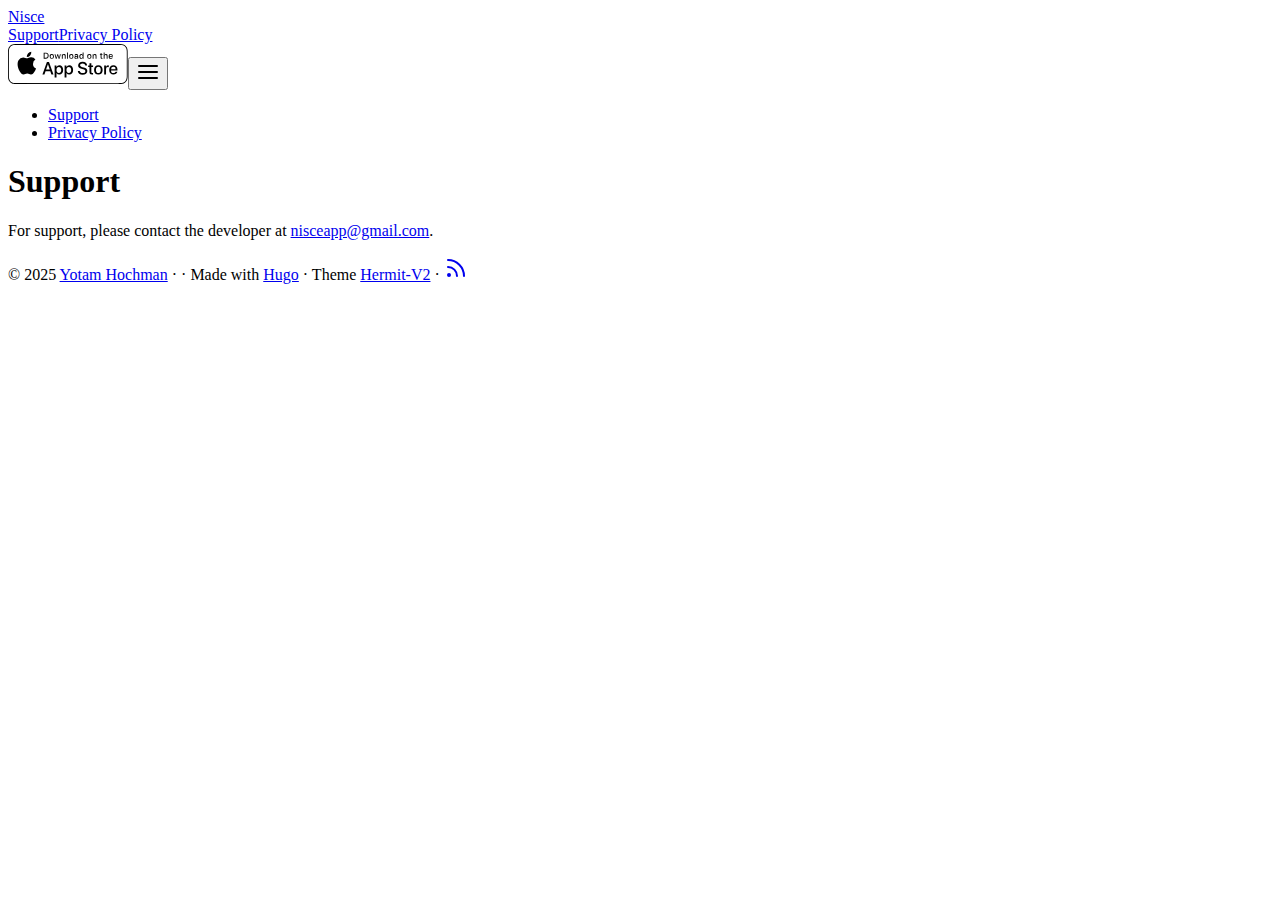
<file: nisce/public/support/index.html>
<!DOCTYPE html>
<html lang="en">
<head><meta charset="UTF-8">
<meta http-equiv="Content-Type" content="text/html; charset=utf-8">
<meta name="viewport" content="width=device-width, initial-scale=1.0">
<meta http-equiv="X-UA-Compatible" content="ie=edge"><meta name="robots" content="index, follow"><link rel="author" href="/nisce/public/humans.txt">
<link rel="apple-touch-icon" sizes="180x180" href="/nisce/public/apple-touch-icon.png"><link rel="icon" type="image/png" sizes="32x32" href="/nisce/public/favicon-32x32.png">
<link rel="icon" type="image/png" sizes="16x16" href="/nisce/public/favicon-16x16.png">
<link rel="manifest" href="/nisce/public/site.webmanifest">
<meta name="msapplication-TileImage" content="/nisce/public/mstile-144x144.png">
<meta name="author" content="Yotam Hochman">

  <meta itemprop="name" content="Support">
  <meta itemprop="description" content="For support, please contact the developer at nisceapp@gmail.com.">
  <meta itemprop="wordCount" content="8"><meta property="og:url" content="https://www.nisce.gallery/nisce/public/support/">
  <meta property="og:site_name" content="Nisce">
  <meta property="og:title" content="Support">
  <meta property="og:description" content="For support, please contact the developer at nisceapp@gmail.com.">
  <meta property="og:locale" content="en">
  <meta property="og:type" content="article">

  <meta name="twitter:card" content="summary">
  <meta name="twitter:title" content="Support">
  <meta name="twitter:description" content="For support, please contact the developer at nisceapp@gmail.com.">

<script type="application/ld+json">
{
    "@context": "https://schema.org",
    "@type": "BlogPosting",
    "headline": "Support",
    "name": "Support",
    "description": "For support, please contact the developer at nisceapp@gmail.com.\n",
    "keywords": [],
    "articleBody": "For support, please contact the developer at nisceapp@gmail.com.\n",
    "wordCount" : "8",
    "inLanguage": "en",
    "datePublished": "0001-01-01T00:00:00Z",
    "dateModified": "0001-01-01T00:00:00Z",
    "author":{
        "@type": "Person",
        "name": "Yotam Hochman",},
    "mainEntityOfPage": {
      "@type": "WebPage",
      "@id": "https://www.nisce.gallery/nisce/public/support/"
    },
    "publisher": {
      "@type": "Organization",
      "name": "Nisce",
      "description": "",
      "logo": {
        "@type": "ImageObject",
        "url": "https://www.nisce.gallery/nisce/public/favicon.ico"
      }
    }
}
</script><title>Support</title>
<link rel="stylesheet dns-prefetch preconnect preload prefetch" as="style" href="https://www.nisce.gallery/nisce/public/css/style.min.21879b37b93d2614a68ab726268c07e8a6cd2437d6d20e5dac6dc5786e78c93d.css" integrity="sha256-IYebN7k9JhSmircmJowH6KbNJDfW0g5drG3FeG54yT0=" crossorigin="anonymous">
	</head>
<body id="page">
	<header id="site-header">
		<div class="hdr-wrapper section-inner">
			<div class="hdr-left">
				<div class="site-branding">
					<a href="https://www.nisce.gallery/nisce/public/">Nisce</a>
				</div>
				<nav class="site-nav hide-in-mobile"><a href="https://www.nisce.gallery/nisce/public/support/">Support</a><a href="https://www.nisce.gallery/nisce/public/privacy-policy/">Privacy Policy</a></nav>
			</div>
			<div class="hdr-right hdr-icons">
				<span class="hdr-links hide-in-mobile"><a href="https://apps.apple.com/app/nisce/id6739634955" target="_blank" rel="noopener me" title="Appstore"><svg id="livetype" xmlns="http://www.w3.org/2000/svg" width="119.66407" height="40" viewBox="0 0 119.66407 40">
    <title>Download_on_the_App_Store_Badge_US-UK_RGB_wht_092917</title>
    <g>
      <g>
        <g>
          <path d="M110.13477,0H9.53468c-.3667,0-.729,0-1.09473.002-.30615.002-.60986.00781-.91895.0127A13.21476,13.21476,0,0,0,5.5171.19141a6.66509,6.66509,0,0,0-1.90088.627A6.43779,6.43779,0,0,0,1.99757,1.99707,6.25844,6.25844,0,0,0,.81935,3.61816a6.60119,6.60119,0,0,0-.625,1.90332,12.993,12.993,0,0,0-.1792,2.002C.00587,7.83008.00489,8.1377,0,8.44434V31.5586c.00489.3105.00587.6113.01515.9219a12.99232,12.99232,0,0,0,.1792,2.0019,6.58756,6.58756,0,0,0,.625,1.9043A6.20778,6.20778,0,0,0,1.99757,38.001a6.27445,6.27445,0,0,0,1.61865,1.1787,6.70082,6.70082,0,0,0,1.90088.6308,13.45514,13.45514,0,0,0,2.0039.1768c.30909.0068.6128.0107.91895.0107C8.80567,40,9.168,40,9.53468,40H110.13477c.3594,0,.7246,0,1.084-.002.3047,0,.6172-.0039.9219-.0107a13.279,13.279,0,0,0,2-.1768,6.80432,6.80432,0,0,0,1.9082-.6308,6.27742,6.27742,0,0,0,1.6172-1.1787,6.39482,6.39482,0,0,0,1.1816-1.6143,6.60413,6.60413,0,0,0,.6191-1.9043,13.50643,13.50643,0,0,0,.1856-2.0019c.0039-.3106.0039-.6114.0039-.9219.0078-.3633.0078-.7246.0078-1.0938V9.53613c0-.36621,0-.72949-.0078-1.09179,0-.30664,0-.61426-.0039-.9209a13.5071,13.5071,0,0,0-.1856-2.002,6.6177,6.6177,0,0,0-.6191-1.90332,6.46619,6.46619,0,0,0-2.7988-2.7998,6.76754,6.76754,0,0,0-1.9082-.627,13.04394,13.04394,0,0,0-2-.17676c-.3047-.00488-.6172-.01074-.9219-.01269-.3594-.002-.7246-.002-1.084-.002Z"/>
          <path d="M8.44483,39.125c-.30468,0-.602-.0039-.90429-.0107a12.68714,12.68714,0,0,1-1.86914-.1631,5.88381,5.88381,0,0,1-1.65674-.5479,5.40573,5.40573,0,0,1-1.397-1.0166,5.32082,5.32082,0,0,1-1.02051-1.3965,5.72186,5.72186,0,0,1-.543-1.6572,12.41351,12.41351,0,0,1-.1665-1.875c-.00634-.2109-.01464-.9131-.01464-.9131V8.44434S.88185,7.75293.8877,7.5498a12.37039,12.37039,0,0,1,.16553-1.87207,5.7555,5.7555,0,0,1,.54346-1.6621A5.37349,5.37349,0,0,1,2.61183,2.61768,5.56543,5.56543,0,0,1,4.01417,1.59521a5.82309,5.82309,0,0,1,1.65332-.54394A12.58589,12.58589,0,0,1,7.543.88721L8.44532.875H111.21387l.9131.0127a12.38493,12.38493,0,0,1,1.8584.16259,5.93833,5.93833,0,0,1,1.6709.54785,5.59374,5.59374,0,0,1,2.415,2.41993,5.76267,5.76267,0,0,1,.5352,1.64892,12.995,12.995,0,0,1,.1738,1.88721c.0029.2832.0029.5874.0029.89014.0079.375.0079.73193.0079,1.09179V30.4648c0,.3633,0,.7178-.0079,1.0752,0,.3252,0,.6231-.0039.9297a12.73126,12.73126,0,0,1-.1709,1.8535,5.739,5.739,0,0,1-.54,1.67,5.48029,5.48029,0,0,1-1.0156,1.3857,5.4129,5.4129,0,0,1-1.3994,1.0225,5.86168,5.86168,0,0,1-1.668.5498,12.54218,12.54218,0,0,1-1.8692.1631c-.2929.0068-.5996.0107-.8974.0107l-1.084.002Z" style="fill: #fff"/>
        </g>
        <g id="_Group_" data-name="&lt;Group&gt;">
          <g id="_Group_2" data-name="&lt;Group&gt;">
            <g id="_Group_3" data-name="&lt;Group&gt;">
              <path id="_Path_" data-name="&lt;Path&gt;" d="M24.99671,19.88935a5.14625,5.14625,0,0,1,2.45058-4.31771,5.26776,5.26776,0,0,0-4.15039-2.24376c-1.74624-.1833-3.43913,1.04492-4.329,1.04492-.90707,0-2.27713-1.02672-3.75247-.99637a5.52735,5.52735,0,0,0-4.65137,2.8367c-2.01111,3.482-.511,8.59939,1.41551,11.414.96388,1.37823,2.09037,2.91774,3.56438,2.86315,1.4424-.05983,1.98111-.91977,3.7222-.91977,1.72494,0,2.23035.91977,3.73427.88506,1.54777-.02512,2.52292-1.38435,3.453-2.77563a11.39931,11.39931,0,0,0,1.579-3.21589A4.97284,4.97284,0,0,1,24.99671,19.88935Z"/>
              <path id="_Path_2" data-name="&lt;Path&gt;" d="M22.15611,11.47681a5.06687,5.06687,0,0,0,1.159-3.62989,5.15524,5.15524,0,0,0-3.33555,1.72582,4.82131,4.82131,0,0,0-1.18934,3.4955A4.26259,4.26259,0,0,0,22.15611,11.47681Z"/>
            </g>
          </g>
          <g>
            <path d="M42.30178,27.13965h-4.7334l-1.13672,3.35645H34.42678l4.4834-12.418h2.083l4.4834,12.418H43.43752Zm-4.24316-1.54883h3.752L39.961,20.14355H39.9092Z"/>
            <path d="M55.1592,25.96973c0,2.81348-1.50586,4.62109-3.77832,4.62109a3.0693,3.0693,0,0,1-2.84863-1.584h-.043v4.48438h-1.8584V21.44238h1.79883v1.50586h.03418a3.21162,3.21162,0,0,1,2.88281-1.60059C53.64455,21.34766,55.1592,23.16406,55.1592,25.96973Zm-1.91016,0c0-1.833-.94727-3.03809-2.39258-3.03809-1.41992,0-2.375,1.23047-2.375,3.03809,0,1.82422.95508,3.0459,2.375,3.0459C52.30178,29.01563,53.249,27.81934,53.249,25.96973Z"/>
            <path d="M65.12453,25.96973c0,2.81348-1.50635,4.62109-3.77881,4.62109a3.0693,3.0693,0,0,1-2.84863-1.584h-.043v4.48438h-1.8584V21.44238h1.79883v1.50586h.03418a3.21162,3.21162,0,0,1,2.88281-1.60059C63.6094,21.34766,65.12453,23.16406,65.12453,25.96973Zm-1.91064,0c0-1.833-.94727-3.03809-2.39258-3.03809-1.41992,0-2.375,1.23047-2.375,3.03809,0,1.82422.95508,3.0459,2.375,3.0459C62.26662,29.01563,63.21389,27.81934,63.21389,25.96973Z"/>
            <path d="M71.70949,27.03613c.1377,1.23145,1.334,2.04,2.96875,2.04,1.56641,0,2.69336-.80859,2.69336-1.91895,0-.96387-.67969-1.541-2.28906-1.93652l-1.60937-.3877c-2.28027-.55078-3.33887-1.61719-3.33887-3.34766,0-2.14258,1.86719-3.61426,4.51758-3.61426,2.625,0,4.42383,1.47168,4.48438,3.61426h-1.876c-.1123-1.23926-1.13672-1.9873-2.63379-1.9873s-2.52148.75684-2.52148,1.8584c0,.87793.6543,1.39453,2.25488,1.79l1.36816.33594c2.54785.60254,3.60547,1.626,3.60547,3.44238,0,2.32324-1.84961,3.77832-4.793,3.77832-2.75391,0-4.61328-1.4209-4.7334-3.667Z"/>
            <path d="M83.34621,19.2998v2.14258h1.72168v1.47168H83.34621v4.99121c0,.77539.34473,1.13672,1.10156,1.13672a5.80752,5.80752,0,0,0,.61133-.043v1.46289a5.10351,5.10351,0,0,1-1.03223.08594c-1.833,0-2.54785-.68848-2.54785-2.44434V22.91406H80.16262V21.44238H81.479V19.2998Z"/>
            <path d="M86.064,25.96973c0-2.84863,1.67773-4.63867,4.29395-4.63867,2.625,0,4.29492,1.79,4.29492,4.63867,0,2.85645-1.66113,4.63867-4.29492,4.63867C87.72512,30.6084,86.064,28.82617,86.064,25.96973Zm6.69531,0c0-1.9541-.89551-3.10742-2.40137-3.10742s-2.40137,1.16211-2.40137,3.10742c0,1.96191.89551,3.10645,2.40137,3.10645S92.7593,27.93164,92.7593,25.96973Z"/>
            <path d="M96.18508,21.44238h1.77246v1.541h.043a2.1594,2.1594,0,0,1,2.17773-1.63574,2.86616,2.86616,0,0,1,.63672.06934v1.73828a2.59794,2.59794,0,0,0-.835-.1123,1.87264,1.87264,0,0,0-1.93652,2.083v5.37012h-1.8584Z"/>
            <path d="M109.38332,27.83691c-.25,1.64355-1.85059,2.77148-3.89844,2.77148-2.63379,0-4.26855-1.76465-4.26855-4.5957,0-2.83984,1.64355-4.68164,4.19043-4.68164,2.50488,0,4.08008,1.7207,4.08008,4.46582v.63672h-6.39453v.1123a2.358,2.358,0,0,0,2.43555,2.56445,2.04834,2.04834,0,0,0,2.09082-1.27344Zm-6.28223-2.70215h4.52637a2.1773,2.1773,0,0,0-2.2207-2.29785A2.292,2.292,0,0,0,103.10109,25.13477Z"/>
          </g>
        </g>
      </g>
      <g id="_Group_4" data-name="&lt;Group&gt;">
        <g>
          <path d="M37.82619,8.731a2.63964,2.63964,0,0,1,2.80762,2.96484c0,1.90625-1.03027,3.002-2.80762,3.002H35.67092V8.731Zm-1.22852,5.123h1.125a1.87588,1.87588,0,0,0,1.96777-2.146,1.881,1.881,0,0,0-1.96777-2.13379h-1.125Z"/>
          <path d="M41.68068,12.44434a2.13323,2.13323,0,1,1,4.24707,0,2.13358,2.13358,0,1,1-4.24707,0Zm3.333,0c0-.97607-.43848-1.54687-1.208-1.54687-.77246,0-1.207.5708-1.207,1.54688,0,.98389.43457,1.55029,1.207,1.55029C44.57522,13.99463,45.01369,13.42432,45.01369,12.44434Z"/>
          <path d="M51.57326,14.69775h-.92187l-.93066-3.31641h-.07031l-.92676,3.31641h-.91309l-1.24121-4.50293h.90137l.80664,3.436h.06641l.92578-3.436h.85254l.92578,3.436h.07031l.80273-3.436h.88867Z"/>
          <path d="M53.85354,10.19482H54.709v.71533h.06641a1.348,1.348,0,0,1,1.34375-.80225,1.46456,1.46456,0,0,1,1.55859,1.6748v2.915h-.88867V12.00586c0-.72363-.31445-1.0835-.97168-1.0835a1.03294,1.03294,0,0,0-1.0752,1.14111v2.63428h-.88867Z"/>
          <path d="M59.09377,8.437h.88867v6.26074h-.88867Z"/>
          <path d="M61.21779,12.44434a2.13346,2.13346,0,1,1,4.24756,0,2.1338,2.1338,0,1,1-4.24756,0Zm3.333,0c0-.97607-.43848-1.54687-1.208-1.54687-.77246,0-1.207.5708-1.207,1.54688,0,.98389.43457,1.55029,1.207,1.55029C64.11232,13.99463,64.5508,13.42432,64.5508,12.44434Z"/>
          <path d="M66.4009,13.42432c0-.81055.60352-1.27783,1.6748-1.34424l1.21973-.07031v-.38867c0-.47559-.31445-.74414-.92187-.74414-.49609,0-.83984.18213-.93848.50049h-.86035c.09082-.77344.81836-1.26953,1.83984-1.26953,1.12891,0,1.76563.562,1.76563,1.51318v3.07666h-.85547v-.63281h-.07031a1.515,1.515,0,0,1-1.35254.707A1.36026,1.36026,0,0,1,66.4009,13.42432Zm2.89453-.38477v-.37646l-1.09961.07031c-.62012.0415-.90137.25244-.90137.64941,0,.40527.35156.64111.835.64111A1.0615,1.0615,0,0,0,69.29543,13.03955Z"/>
          <path d="M71.34816,12.44434c0-1.42285.73145-2.32422,1.86914-2.32422a1.484,1.484,0,0,1,1.38086.79h.06641V8.437h.88867v6.26074h-.85156v-.71143h-.07031a1.56284,1.56284,0,0,1-1.41406.78564C72.0718,14.772,71.34816,13.87061,71.34816,12.44434Zm.918,0c0,.95508.4502,1.52979,1.20313,1.52979.749,0,1.21191-.583,1.21191-1.52588,0-.93848-.46777-1.52979-1.21191-1.52979C72.72121,10.91846,72.26613,11.49707,72.26613,12.44434Z"/>
          <path d="M79.23,12.44434a2.13323,2.13323,0,1,1,4.24707,0,2.13358,2.13358,0,1,1-4.24707,0Zm3.333,0c0-.97607-.43848-1.54687-1.208-1.54687-.77246,0-1.207.5708-1.207,1.54688,0,.98389.43457,1.55029,1.207,1.55029C82.12453,13.99463,82.563,13.42432,82.563,12.44434Z"/>
          <path d="M84.66945,10.19482h.85547v.71533h.06641a1.348,1.348,0,0,1,1.34375-.80225,1.46456,1.46456,0,0,1,1.55859,1.6748v2.915H87.605V12.00586c0-.72363-.31445-1.0835-.97168-1.0835a1.03294,1.03294,0,0,0-1.0752,1.14111v2.63428h-.88867Z"/>
          <path d="M93.51516,9.07373v1.1416h.97559v.74854h-.97559V13.2793c0,.47168.19434.67822.63672.67822a2.96657,2.96657,0,0,0,.33887-.02051v.74023a2.9155,2.9155,0,0,1-.4834.04541c-.98828,0-1.38184-.34766-1.38184-1.21582v-2.543h-.71484v-.74854h.71484V9.07373Z"/>
          <path d="M95.70461,8.437h.88086v2.48145h.07031a1.3856,1.3856,0,0,1,1.373-.80664,1.48339,1.48339,0,0,1,1.55078,1.67871v2.90723H98.69v-2.688c0-.71924-.335-1.0835-.96289-1.0835a1.05194,1.05194,0,0,0-1.13379,1.1416v2.62988h-.88867Z"/>
          <path d="M104.76125,13.48193a1.828,1.828,0,0,1-1.95117,1.30273A2.04531,2.04531,0,0,1,100.73,12.46045a2.07685,2.07685,0,0,1,2.07617-2.35254c1.25293,0,2.00879.856,2.00879,2.27V12.688h-3.17969v.0498a1.1902,1.1902,0,0,0,1.19922,1.29,1.07934,1.07934,0,0,0,1.07129-.5459Zm-3.126-1.45117h2.27441a1.08647,1.08647,0,0,0-1.1084-1.1665A1.15162,1.15162,0,0,0,101.63527,12.03076Z"/>
        </g>
      </g>
    </g>
  </svg></a></span><button id="menu-btn" class="hdr-btn" title=""><svg xmlns="http://www.w3.org/2000/svg" width="24" height="24" viewBox="0 0 24 24" fill="none" stroke="currentColor"
      stroke-width="2" stroke-linecap="round" stroke-linejoin="round" class="feather feather-menu">
      <line x1="3" y1="12" x2="21" y2="12"></line>
      <line x1="3" y1="6" x2="21" y2="6"></line>
      <line x1="3" y1="18" x2="21" y2="18"></line>
   </svg></button>
			</div>
		</div>
	</header>
	<div id="mobile-menu" class="animated fast">
		<ul>
			<li><a href="https://www.nisce.gallery/nisce/public/support/">Support</a></li>
			<li><a href="https://www.nisce.gallery/nisce/public/privacy-policy/">Privacy Policy</a></li>
		</ul>
	</div>


	<main class="site-main section-inner thin animated fadeIn faster">
		<h1>Support</h1>
		<div class="content">
			<p>For support, please contact the developer at <a href="mailto:nisceapp@gmail.com">nisceapp@gmail.com</a>.</p>

		</div>
		
	</main>

<footer id="site-footer" class="section-inner thin animated fadeIn faster">
	<p>
		&copy; 2025 <a href="https://www.nisce.gallery/nisce/public/">Yotam Hochman</a>
		&#183; &#183; Made with <a href="https://gohugo.io/" target="_blank" rel="noopener">Hugo</a>
			&#183; Theme <a href="https://github.com/1bl4z3r/hermit-V2" target="_blank" rel="noopener">Hermit-V2</a>
		&#183; <a href="https://www.nisce.gallery/nisce/public/posts/index.xml" target="_blank" title="rss"><svg xmlns="http://www.w3.org/2000/svg" width="24" height="24" viewBox="0 0 24 24" fill="none" stroke="currentColor"
   stroke-width="2" stroke-linecap="round" stroke-linejoin="round" class="feather feather-rss">
   <path d="M4 11a9 9 0 0 1 9 9"></path>
   <path d="M4 4a16 16 0 0 1 16 16"></path>
   <circle cx="5" cy="19" r="1"></circle>
</svg></a></p>

</footer>
<script async src="https://www.nisce.gallery/nisce/public/js/bundle.min.c7c384e4d29d192bbac6811ae4660bb01767194a5bea56baca77e8260f93ea16.js" integrity="sha256-x8OE5NKdGSu6xoEa5GYLsBdnGUpb6la6ynfoJg+T6hY=" crossorigin="anonymous"></script>
</body>

</html>
</file>
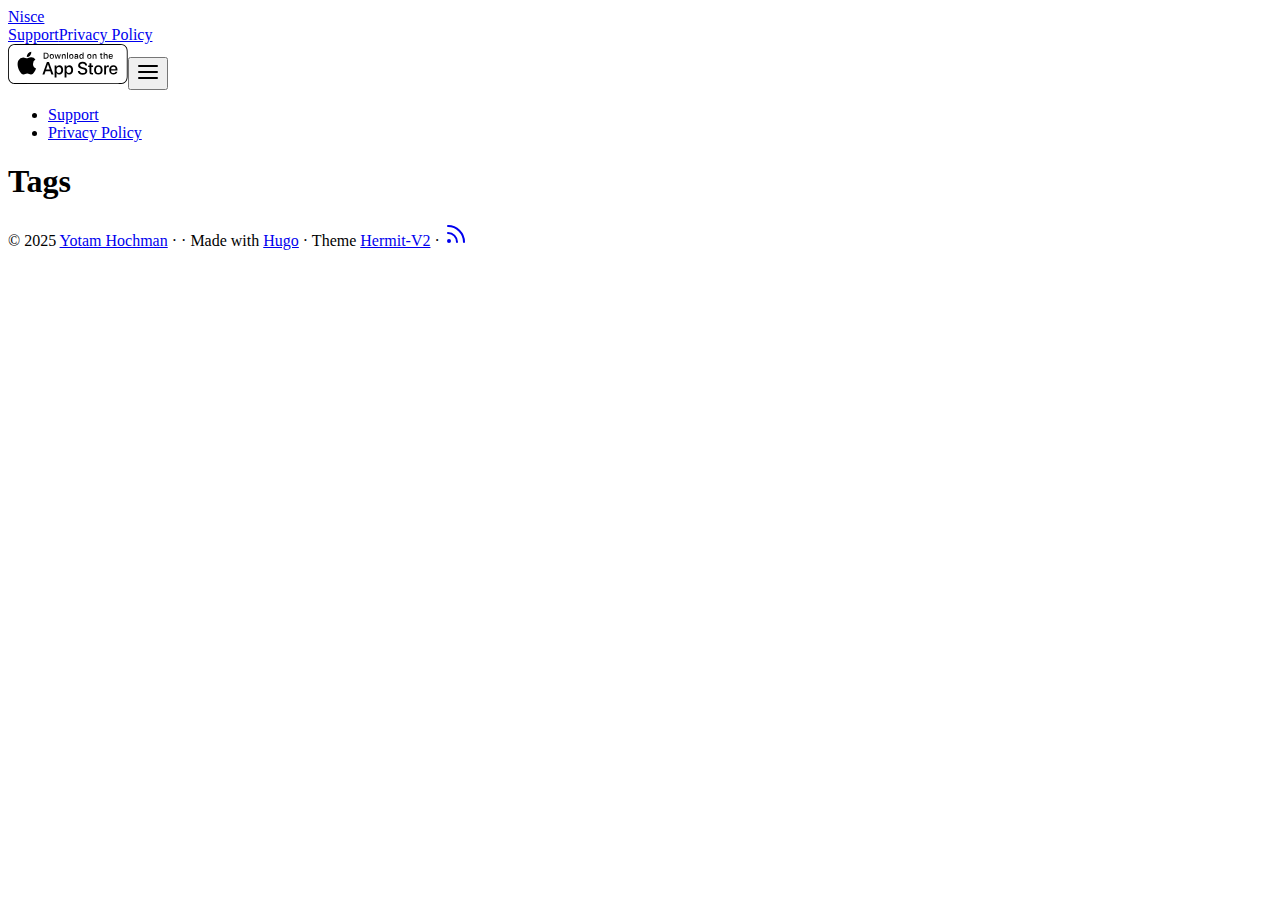
<file: nisce/public/tags/index.html>
<!DOCTYPE html>
<html lang="en">
<head><meta charset="UTF-8">
<meta http-equiv="Content-Type" content="text/html; charset=utf-8">
<meta name="viewport" content="width=device-width, initial-scale=1.0">
<meta http-equiv="X-UA-Compatible" content="ie=edge"><meta name="robots" content="index, follow"><link rel="author" href="/nisce/public/humans.txt">
<link rel="apple-touch-icon" sizes="180x180" href="/nisce/public/apple-touch-icon.png"><link rel="icon" type="image/png" sizes="32x32" href="/nisce/public/favicon-32x32.png">
<link rel="icon" type="image/png" sizes="16x16" href="/nisce/public/favicon-16x16.png">
<link rel="manifest" href="/nisce/public/site.webmanifest">
<meta name="msapplication-TileImage" content="/nisce/public/mstile-144x144.png">
<meta name="author" content="Yotam Hochman">

  <meta itemprop="name" content="Tags"><meta property="og:url" content="https://www.nisce.gallery/nisce/public/tags/">
  <meta property="og:site_name" content="Nisce">
  <meta property="og:title" content="Tags">
  <meta property="og:locale" content="en">
  <meta property="og:type" content="website">

  <meta name="twitter:card" content="summary">
  <meta name="twitter:title" content="Tags">
<title>Tags</title>
<link rel="alternate" type="application/rss+xml" href="https://www.nisce.gallery/nisce/public/tags/index.xml" title="Tags" />
<link rel="stylesheet dns-prefetch preconnect preload prefetch" as="style" href="https://www.nisce.gallery/nisce/public/css/style.min.21879b37b93d2614a68ab726268c07e8a6cd2437d6d20e5dac6dc5786e78c93d.css" integrity="sha256-IYebN7k9JhSmircmJowH6KbNJDfW0g5drG3FeG54yT0=" crossorigin="anonymous"></head>
<body id="page">
	<header id="site-header">
		<div class="hdr-wrapper section-inner">
			<div class="hdr-left">
				<div class="site-branding">
					<a href="https://www.nisce.gallery/nisce/public/">Nisce</a>
				</div>
				<nav class="site-nav hide-in-mobile"><a href="https://www.nisce.gallery/nisce/public/support/">Support</a><a href="https://www.nisce.gallery/nisce/public/privacy-policy/">Privacy Policy</a></nav>
			</div>
			<div class="hdr-right hdr-icons">
				<span class="hdr-links hide-in-mobile"><a href="https://apps.apple.com/app/nisce/id6739634955" target="_blank" rel="noopener me" title="Appstore"><svg id="livetype" xmlns="http://www.w3.org/2000/svg" width="119.66407" height="40" viewBox="0 0 119.66407 40">
    <title>Download_on_the_App_Store_Badge_US-UK_RGB_wht_092917</title>
    <g>
      <g>
        <g>
          <path d="M110.13477,0H9.53468c-.3667,0-.729,0-1.09473.002-.30615.002-.60986.00781-.91895.0127A13.21476,13.21476,0,0,0,5.5171.19141a6.66509,6.66509,0,0,0-1.90088.627A6.43779,6.43779,0,0,0,1.99757,1.99707,6.25844,6.25844,0,0,0,.81935,3.61816a6.60119,6.60119,0,0,0-.625,1.90332,12.993,12.993,0,0,0-.1792,2.002C.00587,7.83008.00489,8.1377,0,8.44434V31.5586c.00489.3105.00587.6113.01515.9219a12.99232,12.99232,0,0,0,.1792,2.0019,6.58756,6.58756,0,0,0,.625,1.9043A6.20778,6.20778,0,0,0,1.99757,38.001a6.27445,6.27445,0,0,0,1.61865,1.1787,6.70082,6.70082,0,0,0,1.90088.6308,13.45514,13.45514,0,0,0,2.0039.1768c.30909.0068.6128.0107.91895.0107C8.80567,40,9.168,40,9.53468,40H110.13477c.3594,0,.7246,0,1.084-.002.3047,0,.6172-.0039.9219-.0107a13.279,13.279,0,0,0,2-.1768,6.80432,6.80432,0,0,0,1.9082-.6308,6.27742,6.27742,0,0,0,1.6172-1.1787,6.39482,6.39482,0,0,0,1.1816-1.6143,6.60413,6.60413,0,0,0,.6191-1.9043,13.50643,13.50643,0,0,0,.1856-2.0019c.0039-.3106.0039-.6114.0039-.9219.0078-.3633.0078-.7246.0078-1.0938V9.53613c0-.36621,0-.72949-.0078-1.09179,0-.30664,0-.61426-.0039-.9209a13.5071,13.5071,0,0,0-.1856-2.002,6.6177,6.6177,0,0,0-.6191-1.90332,6.46619,6.46619,0,0,0-2.7988-2.7998,6.76754,6.76754,0,0,0-1.9082-.627,13.04394,13.04394,0,0,0-2-.17676c-.3047-.00488-.6172-.01074-.9219-.01269-.3594-.002-.7246-.002-1.084-.002Z"/>
          <path d="M8.44483,39.125c-.30468,0-.602-.0039-.90429-.0107a12.68714,12.68714,0,0,1-1.86914-.1631,5.88381,5.88381,0,0,1-1.65674-.5479,5.40573,5.40573,0,0,1-1.397-1.0166,5.32082,5.32082,0,0,1-1.02051-1.3965,5.72186,5.72186,0,0,1-.543-1.6572,12.41351,12.41351,0,0,1-.1665-1.875c-.00634-.2109-.01464-.9131-.01464-.9131V8.44434S.88185,7.75293.8877,7.5498a12.37039,12.37039,0,0,1,.16553-1.87207,5.7555,5.7555,0,0,1,.54346-1.6621A5.37349,5.37349,0,0,1,2.61183,2.61768,5.56543,5.56543,0,0,1,4.01417,1.59521a5.82309,5.82309,0,0,1,1.65332-.54394A12.58589,12.58589,0,0,1,7.543.88721L8.44532.875H111.21387l.9131.0127a12.38493,12.38493,0,0,1,1.8584.16259,5.93833,5.93833,0,0,1,1.6709.54785,5.59374,5.59374,0,0,1,2.415,2.41993,5.76267,5.76267,0,0,1,.5352,1.64892,12.995,12.995,0,0,1,.1738,1.88721c.0029.2832.0029.5874.0029.89014.0079.375.0079.73193.0079,1.09179V30.4648c0,.3633,0,.7178-.0079,1.0752,0,.3252,0,.6231-.0039.9297a12.73126,12.73126,0,0,1-.1709,1.8535,5.739,5.739,0,0,1-.54,1.67,5.48029,5.48029,0,0,1-1.0156,1.3857,5.4129,5.4129,0,0,1-1.3994,1.0225,5.86168,5.86168,0,0,1-1.668.5498,12.54218,12.54218,0,0,1-1.8692.1631c-.2929.0068-.5996.0107-.8974.0107l-1.084.002Z" style="fill: #fff"/>
        </g>
        <g id="_Group_" data-name="&lt;Group&gt;">
          <g id="_Group_2" data-name="&lt;Group&gt;">
            <g id="_Group_3" data-name="&lt;Group&gt;">
              <path id="_Path_" data-name="&lt;Path&gt;" d="M24.99671,19.88935a5.14625,5.14625,0,0,1,2.45058-4.31771,5.26776,5.26776,0,0,0-4.15039-2.24376c-1.74624-.1833-3.43913,1.04492-4.329,1.04492-.90707,0-2.27713-1.02672-3.75247-.99637a5.52735,5.52735,0,0,0-4.65137,2.8367c-2.01111,3.482-.511,8.59939,1.41551,11.414.96388,1.37823,2.09037,2.91774,3.56438,2.86315,1.4424-.05983,1.98111-.91977,3.7222-.91977,1.72494,0,2.23035.91977,3.73427.88506,1.54777-.02512,2.52292-1.38435,3.453-2.77563a11.39931,11.39931,0,0,0,1.579-3.21589A4.97284,4.97284,0,0,1,24.99671,19.88935Z"/>
              <path id="_Path_2" data-name="&lt;Path&gt;" d="M22.15611,11.47681a5.06687,5.06687,0,0,0,1.159-3.62989,5.15524,5.15524,0,0,0-3.33555,1.72582,4.82131,4.82131,0,0,0-1.18934,3.4955A4.26259,4.26259,0,0,0,22.15611,11.47681Z"/>
            </g>
          </g>
          <g>
            <path d="M42.30178,27.13965h-4.7334l-1.13672,3.35645H34.42678l4.4834-12.418h2.083l4.4834,12.418H43.43752Zm-4.24316-1.54883h3.752L39.961,20.14355H39.9092Z"/>
            <path d="M55.1592,25.96973c0,2.81348-1.50586,4.62109-3.77832,4.62109a3.0693,3.0693,0,0,1-2.84863-1.584h-.043v4.48438h-1.8584V21.44238h1.79883v1.50586h.03418a3.21162,3.21162,0,0,1,2.88281-1.60059C53.64455,21.34766,55.1592,23.16406,55.1592,25.96973Zm-1.91016,0c0-1.833-.94727-3.03809-2.39258-3.03809-1.41992,0-2.375,1.23047-2.375,3.03809,0,1.82422.95508,3.0459,2.375,3.0459C52.30178,29.01563,53.249,27.81934,53.249,25.96973Z"/>
            <path d="M65.12453,25.96973c0,2.81348-1.50635,4.62109-3.77881,4.62109a3.0693,3.0693,0,0,1-2.84863-1.584h-.043v4.48438h-1.8584V21.44238h1.79883v1.50586h.03418a3.21162,3.21162,0,0,1,2.88281-1.60059C63.6094,21.34766,65.12453,23.16406,65.12453,25.96973Zm-1.91064,0c0-1.833-.94727-3.03809-2.39258-3.03809-1.41992,0-2.375,1.23047-2.375,3.03809,0,1.82422.95508,3.0459,2.375,3.0459C62.26662,29.01563,63.21389,27.81934,63.21389,25.96973Z"/>
            <path d="M71.70949,27.03613c.1377,1.23145,1.334,2.04,2.96875,2.04,1.56641,0,2.69336-.80859,2.69336-1.91895,0-.96387-.67969-1.541-2.28906-1.93652l-1.60937-.3877c-2.28027-.55078-3.33887-1.61719-3.33887-3.34766,0-2.14258,1.86719-3.61426,4.51758-3.61426,2.625,0,4.42383,1.47168,4.48438,3.61426h-1.876c-.1123-1.23926-1.13672-1.9873-2.63379-1.9873s-2.52148.75684-2.52148,1.8584c0,.87793.6543,1.39453,2.25488,1.79l1.36816.33594c2.54785.60254,3.60547,1.626,3.60547,3.44238,0,2.32324-1.84961,3.77832-4.793,3.77832-2.75391,0-4.61328-1.4209-4.7334-3.667Z"/>
            <path d="M83.34621,19.2998v2.14258h1.72168v1.47168H83.34621v4.99121c0,.77539.34473,1.13672,1.10156,1.13672a5.80752,5.80752,0,0,0,.61133-.043v1.46289a5.10351,5.10351,0,0,1-1.03223.08594c-1.833,0-2.54785-.68848-2.54785-2.44434V22.91406H80.16262V21.44238H81.479V19.2998Z"/>
            <path d="M86.064,25.96973c0-2.84863,1.67773-4.63867,4.29395-4.63867,2.625,0,4.29492,1.79,4.29492,4.63867,0,2.85645-1.66113,4.63867-4.29492,4.63867C87.72512,30.6084,86.064,28.82617,86.064,25.96973Zm6.69531,0c0-1.9541-.89551-3.10742-2.40137-3.10742s-2.40137,1.16211-2.40137,3.10742c0,1.96191.89551,3.10645,2.40137,3.10645S92.7593,27.93164,92.7593,25.96973Z"/>
            <path d="M96.18508,21.44238h1.77246v1.541h.043a2.1594,2.1594,0,0,1,2.17773-1.63574,2.86616,2.86616,0,0,1,.63672.06934v1.73828a2.59794,2.59794,0,0,0-.835-.1123,1.87264,1.87264,0,0,0-1.93652,2.083v5.37012h-1.8584Z"/>
            <path d="M109.38332,27.83691c-.25,1.64355-1.85059,2.77148-3.89844,2.77148-2.63379,0-4.26855-1.76465-4.26855-4.5957,0-2.83984,1.64355-4.68164,4.19043-4.68164,2.50488,0,4.08008,1.7207,4.08008,4.46582v.63672h-6.39453v.1123a2.358,2.358,0,0,0,2.43555,2.56445,2.04834,2.04834,0,0,0,2.09082-1.27344Zm-6.28223-2.70215h4.52637a2.1773,2.1773,0,0,0-2.2207-2.29785A2.292,2.292,0,0,0,103.10109,25.13477Z"/>
          </g>
        </g>
      </g>
      <g id="_Group_4" data-name="&lt;Group&gt;">
        <g>
          <path d="M37.82619,8.731a2.63964,2.63964,0,0,1,2.80762,2.96484c0,1.90625-1.03027,3.002-2.80762,3.002H35.67092V8.731Zm-1.22852,5.123h1.125a1.87588,1.87588,0,0,0,1.96777-2.146,1.881,1.881,0,0,0-1.96777-2.13379h-1.125Z"/>
          <path d="M41.68068,12.44434a2.13323,2.13323,0,1,1,4.24707,0,2.13358,2.13358,0,1,1-4.24707,0Zm3.333,0c0-.97607-.43848-1.54687-1.208-1.54687-.77246,0-1.207.5708-1.207,1.54688,0,.98389.43457,1.55029,1.207,1.55029C44.57522,13.99463,45.01369,13.42432,45.01369,12.44434Z"/>
          <path d="M51.57326,14.69775h-.92187l-.93066-3.31641h-.07031l-.92676,3.31641h-.91309l-1.24121-4.50293h.90137l.80664,3.436h.06641l.92578-3.436h.85254l.92578,3.436h.07031l.80273-3.436h.88867Z"/>
          <path d="M53.85354,10.19482H54.709v.71533h.06641a1.348,1.348,0,0,1,1.34375-.80225,1.46456,1.46456,0,0,1,1.55859,1.6748v2.915h-.88867V12.00586c0-.72363-.31445-1.0835-.97168-1.0835a1.03294,1.03294,0,0,0-1.0752,1.14111v2.63428h-.88867Z"/>
          <path d="M59.09377,8.437h.88867v6.26074h-.88867Z"/>
          <path d="M61.21779,12.44434a2.13346,2.13346,0,1,1,4.24756,0,2.1338,2.1338,0,1,1-4.24756,0Zm3.333,0c0-.97607-.43848-1.54687-1.208-1.54687-.77246,0-1.207.5708-1.207,1.54688,0,.98389.43457,1.55029,1.207,1.55029C64.11232,13.99463,64.5508,13.42432,64.5508,12.44434Z"/>
          <path d="M66.4009,13.42432c0-.81055.60352-1.27783,1.6748-1.34424l1.21973-.07031v-.38867c0-.47559-.31445-.74414-.92187-.74414-.49609,0-.83984.18213-.93848.50049h-.86035c.09082-.77344.81836-1.26953,1.83984-1.26953,1.12891,0,1.76563.562,1.76563,1.51318v3.07666h-.85547v-.63281h-.07031a1.515,1.515,0,0,1-1.35254.707A1.36026,1.36026,0,0,1,66.4009,13.42432Zm2.89453-.38477v-.37646l-1.09961.07031c-.62012.0415-.90137.25244-.90137.64941,0,.40527.35156.64111.835.64111A1.0615,1.0615,0,0,0,69.29543,13.03955Z"/>
          <path d="M71.34816,12.44434c0-1.42285.73145-2.32422,1.86914-2.32422a1.484,1.484,0,0,1,1.38086.79h.06641V8.437h.88867v6.26074h-.85156v-.71143h-.07031a1.56284,1.56284,0,0,1-1.41406.78564C72.0718,14.772,71.34816,13.87061,71.34816,12.44434Zm.918,0c0,.95508.4502,1.52979,1.20313,1.52979.749,0,1.21191-.583,1.21191-1.52588,0-.93848-.46777-1.52979-1.21191-1.52979C72.72121,10.91846,72.26613,11.49707,72.26613,12.44434Z"/>
          <path d="M79.23,12.44434a2.13323,2.13323,0,1,1,4.24707,0,2.13358,2.13358,0,1,1-4.24707,0Zm3.333,0c0-.97607-.43848-1.54687-1.208-1.54687-.77246,0-1.207.5708-1.207,1.54688,0,.98389.43457,1.55029,1.207,1.55029C82.12453,13.99463,82.563,13.42432,82.563,12.44434Z"/>
          <path d="M84.66945,10.19482h.85547v.71533h.06641a1.348,1.348,0,0,1,1.34375-.80225,1.46456,1.46456,0,0,1,1.55859,1.6748v2.915H87.605V12.00586c0-.72363-.31445-1.0835-.97168-1.0835a1.03294,1.03294,0,0,0-1.0752,1.14111v2.63428h-.88867Z"/>
          <path d="M93.51516,9.07373v1.1416h.97559v.74854h-.97559V13.2793c0,.47168.19434.67822.63672.67822a2.96657,2.96657,0,0,0,.33887-.02051v.74023a2.9155,2.9155,0,0,1-.4834.04541c-.98828,0-1.38184-.34766-1.38184-1.21582v-2.543h-.71484v-.74854h.71484V9.07373Z"/>
          <path d="M95.70461,8.437h.88086v2.48145h.07031a1.3856,1.3856,0,0,1,1.373-.80664,1.48339,1.48339,0,0,1,1.55078,1.67871v2.90723H98.69v-2.688c0-.71924-.335-1.0835-.96289-1.0835a1.05194,1.05194,0,0,0-1.13379,1.1416v2.62988h-.88867Z"/>
          <path d="M104.76125,13.48193a1.828,1.828,0,0,1-1.95117,1.30273A2.04531,2.04531,0,0,1,100.73,12.46045a2.07685,2.07685,0,0,1,2.07617-2.35254c1.25293,0,2.00879.856,2.00879,2.27V12.688h-3.17969v.0498a1.1902,1.1902,0,0,0,1.19922,1.29,1.07934,1.07934,0,0,0,1.07129-.5459Zm-3.126-1.45117h2.27441a1.08647,1.08647,0,0,0-1.1084-1.1665A1.15162,1.15162,0,0,0,101.63527,12.03076Z"/>
        </g>
      </g>
    </g>
  </svg></a></span><button id="menu-btn" class="hdr-btn" title=""><svg xmlns="http://www.w3.org/2000/svg" width="24" height="24" viewBox="0 0 24 24" fill="none" stroke="currentColor"
      stroke-width="2" stroke-linecap="round" stroke-linejoin="round" class="feather feather-menu">
      <line x1="3" y1="12" x2="21" y2="12"></line>
      <line x1="3" y1="6" x2="21" y2="6"></line>
      <line x1="3" y1="18" x2="21" y2="18"></line>
   </svg></button>
			</div>
		</div>
	</header>
	<div id="mobile-menu" class="animated fast">
		<ul>
			<li><a href="https://www.nisce.gallery/nisce/public/support/">Support</a></li>
			<li><a href="https://www.nisce.gallery/nisce/public/privacy-policy/">Privacy Policy</a></li>
		</ul>
	</div>


	<main class="site-main section-inner thin animated fadeIn faster">
		<h1>Tags</h1>
	</main>

<footer id="site-footer" class="section-inner thin animated fadeIn faster">
	<p>
		&copy; 2025 <a href="https://www.nisce.gallery/nisce/public/">Yotam Hochman</a>
		&#183; &#183; Made with <a href="https://gohugo.io/" target="_blank" rel="noopener">Hugo</a>
			&#183; Theme <a href="https://github.com/1bl4z3r/hermit-V2" target="_blank" rel="noopener">Hermit-V2</a>
		&#183; <a href="https://www.nisce.gallery/nisce/public/posts/index.xml" target="_blank" title="rss"><svg xmlns="http://www.w3.org/2000/svg" width="24" height="24" viewBox="0 0 24 24" fill="none" stroke="currentColor"
   stroke-width="2" stroke-linecap="round" stroke-linejoin="round" class="feather feather-rss">
   <path d="M4 11a9 9 0 0 1 9 9"></path>
   <path d="M4 4a16 16 0 0 1 16 16"></path>
   <circle cx="5" cy="19" r="1"></circle>
</svg></a></p>

</footer>
<script async src="https://www.nisce.gallery/nisce/public/js/bundle.min.c7c384e4d29d192bbac6811ae4660bb01767194a5bea56baca77e8260f93ea16.js" integrity="sha256-x8OE5NKdGSu6xoEa5GYLsBdnGUpb6la6ynfoJg+T6hY=" crossorigin="anonymous"></script>
</body>

</html>
</file>
